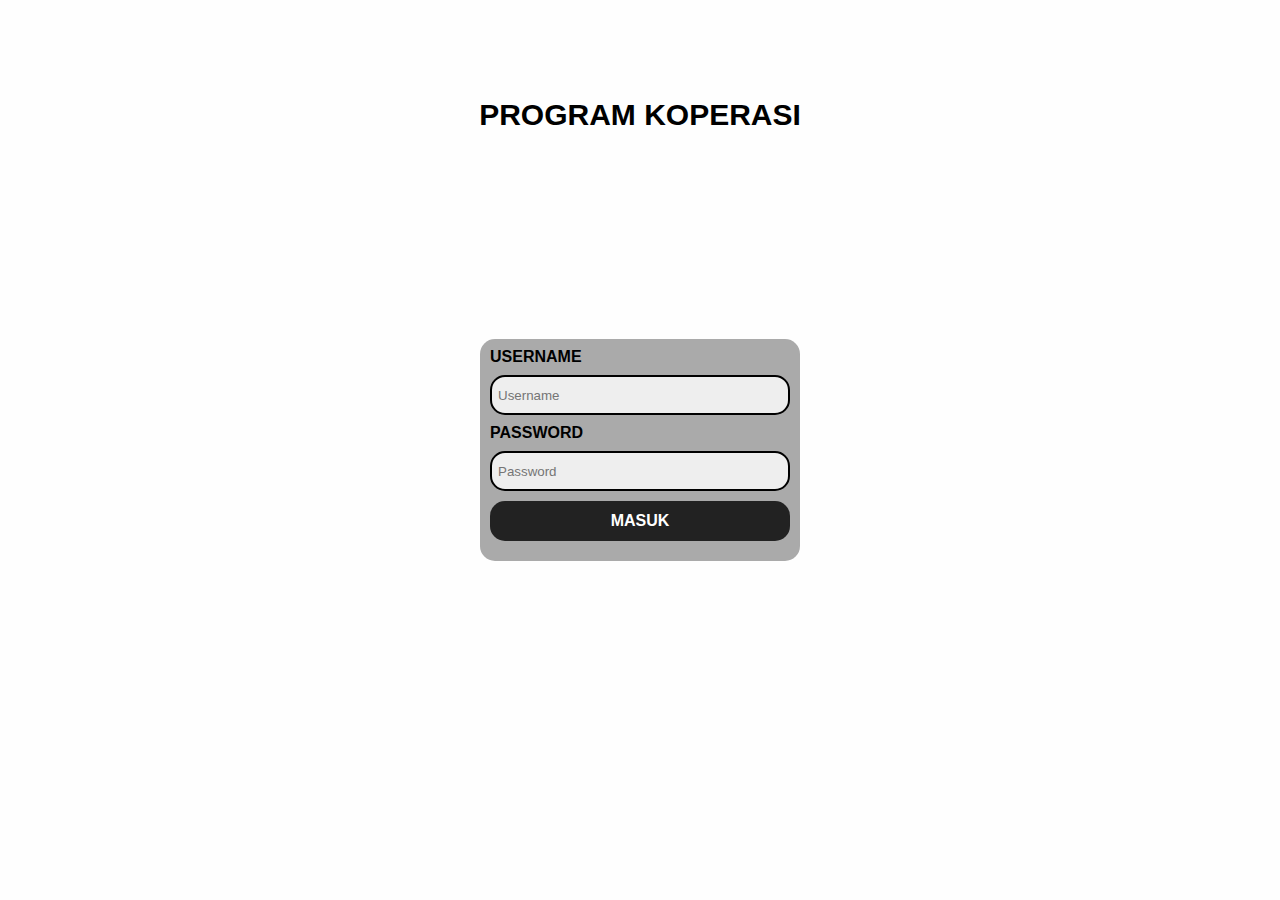
<file: FRONTEND/index.html>
<!DOCTYPE html>
<html>
<head>
	<meta charset="utf-8">
	<meta name="viewport" content="width=device-width, initial-scale=1">
	<script type="text/javascript" src="dependencies/jquery.js"></script>
	<link rel="stylesheet" href="dependencies/style.css">
	<link rel="icon" type="image/icon-x" href="favicon/some.ico">
	<title>Program Koperasi</title>
</head>
<body>
	<nav>
		<div class="navbar-base">
			<ul class="navbar-items clearfix">
				<li>
					<div class="stock-barang">Stock & Barang</div>
				</li>
				<li>
					<div class="transaksi">Transaksi</div>
				</li>
				<li>
					<div class="history-transaksi">History Transaksi</div>
				</li>
			</ul>
			<div class="logout clearfix">Keluar</div>
		</div>
	</nav>
	<main>
		<div class="container">
			
		</div>
	</main>
	<script>
		function _0xc88b(_0x52b6ca,_0x460bf7){var _0x39eac5=_0x2a41();return _0xc88b=function(_0x598f1f,_0x5520f1){_0x598f1f=_0x598f1f-0x94;var _0x5a0fe6=_0x39eac5[_0x598f1f];return _0x5a0fe6;},_0xc88b(_0x52b6ca,_0x460bf7);}var _0xd0bf74=_0xc88b;(function(_0x48595a,_0x5385c2){var _0x39958d=_0xc88b,_0x40c1e0=_0x48595a();while(!![]){try{var _0x20cd80=parseInt(_0x39958d(0xb1))/0x1*(parseInt(_0x39958d(0xc1))/0x2)+parseInt(_0x39958d(0x9c))/0x3*(-parseInt(_0x39958d(0xc2))/0x4)+parseInt(_0x39958d(0x97))/0x5*(-parseInt(_0x39958d(0xa0))/0x6)+-parseInt(_0x39958d(0xb4))/0x7*(parseInt(_0x39958d(0x9b))/0x8)+-parseInt(_0x39958d(0x9e))/0x9+-parseInt(_0x39958d(0xa1))/0xa+parseInt(_0x39958d(0xbb))/0xb*(parseInt(_0x39958d(0x94))/0xc);if(_0x20cd80===_0x5385c2)break;else _0x40c1e0['push'](_0x40c1e0['shift']());}catch(_0x4f588c){_0x40c1e0['push'](_0x40c1e0['shift']());}}}(_0x2a41,0x5a1f9));var _0x2566c1=(function(){var _0x270921=!![];return function(_0x1b177e,_0x5613c7){var _0x2b60a9=_0x270921?function(){var _0x1b6ac3=_0xc88b;if(_0x5613c7){var _0x18ed5a=_0x5613c7[_0x1b6ac3(0x95)](_0x1b177e,arguments);return _0x5613c7=null,_0x18ed5a;}}:function(){};return _0x270921=![],_0x2b60a9;};}()),_0x58b2a1=_0x2566c1(this,function(){var _0x4d8314=_0xc88b;return _0x58b2a1['toString']()[_0x4d8314(0xb6)](_0x4d8314(0x9a))[_0x4d8314(0xa6)]()[_0x4d8314(0x98)](_0x58b2a1)[_0x4d8314(0xb6)]('(((.+)+)+)+$');});_0x58b2a1();function _0x2a41(){var _0x2a2faf=['search','.transaksi','getItem','{}.constructor(\x22return\x20this\x22)(\x20)','removeClass','21883917DDQLDK','.logout','login.html','history-transaksi','reload','bind','64684eHofzG','5956cRZfDr','templates/history_transaksi.html','ready','12ZVFccA','apply','addClass','241565BgFAjN','constructor','load','(((.+)+)+)+$','576hIaelP','708oyJXOH','Auth','4633146RNJlqf','active-link','78JoAcKR','771170KovvPm','templates/stock_barang.html','log','return\x20(function()\x20','prototype','toString','__proto__','.history-transaksi','.container','console','transaksi','templates/transaksi.html','error','.stock-barang','table','setItem','3xCrkqq','warn','replace','14189HsDSbV','click'];_0x2a41=function(){return _0x2a2faf;};return _0x2a41();}var _0x5520f1=(function(){var _0x505c0f=!![];return function(_0x4f394f,_0x12d822){var _0x1bedd5=_0x505c0f?function(){var _0x41dbac=_0xc88b;if(_0x12d822){var _0x13dbb6=_0x12d822[_0x41dbac(0x95)](_0x4f394f,arguments);return _0x12d822=null,_0x13dbb6;}}:function(){};return _0x505c0f=![],_0x1bedd5;};}()),_0x598f1f=_0x5520f1(this,function(){var _0x559dc4=_0xc88b,_0x172c9e=function(){var _0x4b8e47=_0xc88b,_0x429b00;try{_0x429b00=Function(_0x4b8e47(0xa4)+_0x4b8e47(0xb9)+');')();}catch(_0x3e7138){_0x429b00=window;}return _0x429b00;},_0x5cf02e=_0x172c9e(),_0x688b3e=_0x5cf02e[_0x559dc4(0xaa)]=_0x5cf02e[_0x559dc4(0xaa)]||{},_0x235471=[_0x559dc4(0xa3),_0x559dc4(0xb2),'info',_0x559dc4(0xad),'exception',_0x559dc4(0xaf),'trace'];for(var _0x1621c6=0x0;_0x1621c6<_0x235471['length'];_0x1621c6++){var _0x1efdd6=_0x5520f1[_0x559dc4(0x98)][_0x559dc4(0xa5)][_0x559dc4(0xc0)](_0x5520f1),_0x20792d=_0x235471[_0x1621c6],_0x21f215=_0x688b3e[_0x20792d]||_0x1efdd6;_0x1efdd6[_0x559dc4(0xa7)]=_0x5520f1[_0x559dc4(0xc0)](_0x5520f1),_0x1efdd6[_0x559dc4(0xa6)]=_0x21f215[_0x559dc4(0xa6)][_0x559dc4(0xc0)](_0x21f215),_0x688b3e[_0x20792d]=_0x1efdd6;}});_0x598f1f(),$(document)[_0xd0bf74(0xc4)](function(){var _0x5e558d=_0xd0bf74;if(localStorage['getItem'](_0x5e558d(0x9d))===null)$('body')['html']('\x20'),location[_0x5e558d(0xb3)](_0x5e558d(0xbd));else{switch(localStorage[_0x5e558d(0xb8)](_0x5e558d(0x9f))){case _0x5e558d(0xab):$(_0x5e558d(0xae))['removeClass'](_0x5e558d(0x9f)),$('.transaksi')[_0x5e558d(0x96)]('active-link'),$('.history-transaksi')[_0x5e558d(0xba)](_0x5e558d(0x9f)),$(_0x5e558d(0xa9))[_0x5e558d(0x99)](_0x5e558d(0xac));break;case _0x5e558d(0xbe):$(_0x5e558d(0xae))['removeClass'](_0x5e558d(0x9f)),$(_0x5e558d(0xb7))[_0x5e558d(0xba)](_0x5e558d(0x9f)),$(_0x5e558d(0xa8))[_0x5e558d(0x96)](_0x5e558d(0x9f)),$(_0x5e558d(0xa9))[_0x5e558d(0x99)](_0x5e558d(0xc3));break;default:$(_0x5e558d(0xae))[_0x5e558d(0x96)](_0x5e558d(0x9f)),$(_0x5e558d(0xb7))['removeClass'](_0x5e558d(0x9f)),$(_0x5e558d(0xa8))[_0x5e558d(0xba)](_0x5e558d(0x9f)),$(_0x5e558d(0xa9))[_0x5e558d(0x99)](_0x5e558d(0xa2));}$(_0x5e558d(0xae))[_0x5e558d(0xb5)](()=>{var _0x1397cb=_0x5e558d;$(_0x1397cb(0xae))[_0x1397cb(0x96)](_0x1397cb(0x9f)),$(_0x1397cb(0xb7))[_0x1397cb(0xba)](_0x1397cb(0x9f)),$(_0x1397cb(0xa8))[_0x1397cb(0xba)](_0x1397cb(0x9f)),$(_0x1397cb(0xa9))[_0x1397cb(0x99)](_0x1397cb(0xa2)),localStorage['setItem'](_0x1397cb(0x9f),'stock-barang');}),$(_0x5e558d(0xb7))[_0x5e558d(0xb5)](()=>{var _0x3bf5b9=_0x5e558d;$(_0x3bf5b9(0xae))['removeClass'](_0x3bf5b9(0x9f)),$('.transaksi')[_0x3bf5b9(0x96)](_0x3bf5b9(0x9f)),$(_0x3bf5b9(0xa8))[_0x3bf5b9(0xba)](_0x3bf5b9(0x9f)),$(_0x3bf5b9(0xa9))[_0x3bf5b9(0x99)](_0x3bf5b9(0xac)),localStorage[_0x3bf5b9(0xb0)](_0x3bf5b9(0x9f),_0x3bf5b9(0xab));}),$(_0x5e558d(0xa8))[_0x5e558d(0xb5)](()=>{var _0x5652af=_0x5e558d;$(_0x5652af(0xae))['removeClass']('active-link'),$(_0x5652af(0xb7))[_0x5652af(0xba)](_0x5652af(0x9f)),$('.history-transaksi')[_0x5652af(0x96)](_0x5652af(0x9f)),$(_0x5652af(0xa9))['load'](_0x5652af(0xc3)),localStorage[_0x5652af(0xb0)]('active-link',_0x5652af(0xbe));}),$(_0x5e558d(0xbc))[_0x5e558d(0xb5)](()=>{var _0x1d369e=_0x5e558d;localStorage['clear'](),location[_0x1d369e(0xbf)]();});}});
	</script>
</body>
</html>
</file>
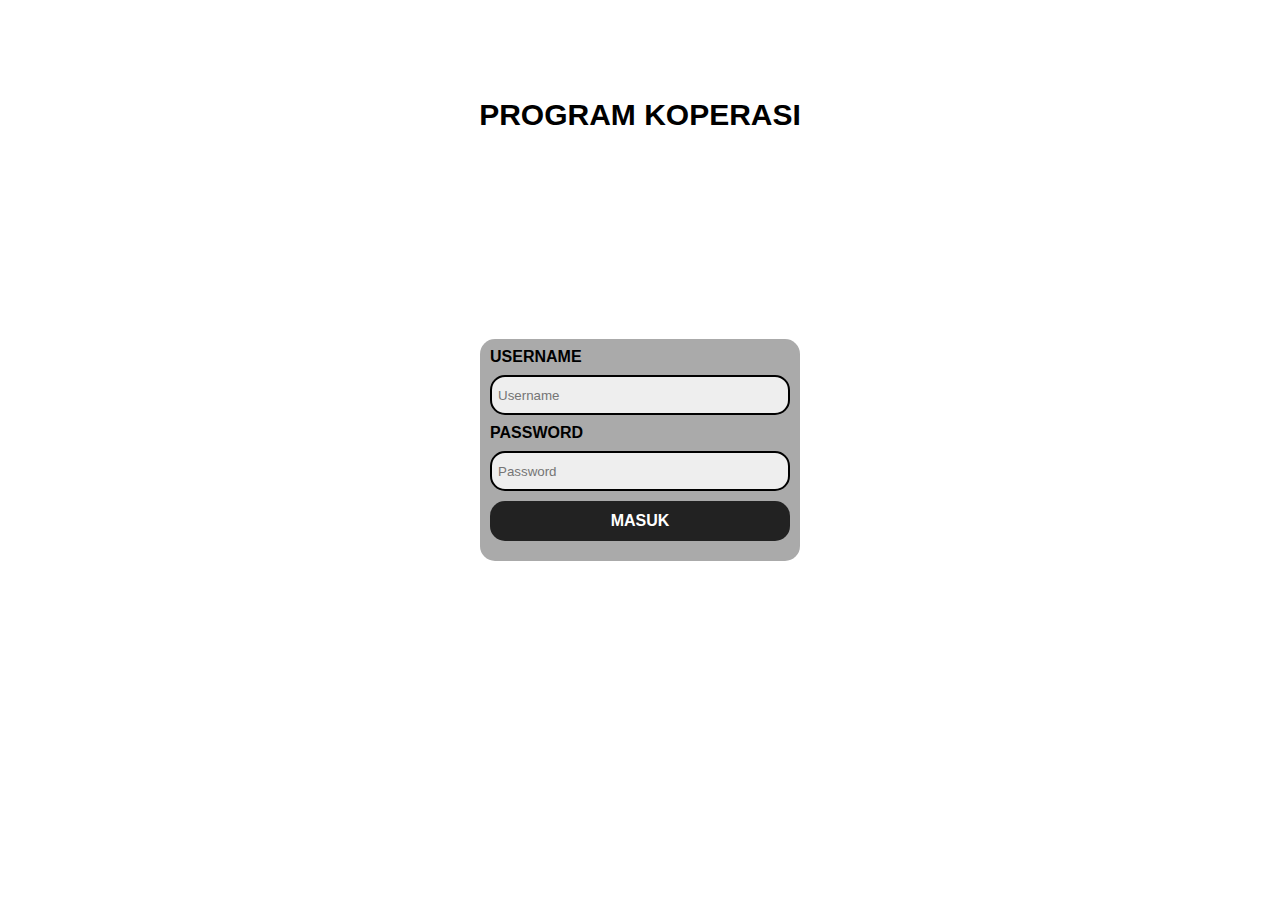
<file: FRONTEND/login.html>
<!DOCTYPE html>
<html lang="en">
<head>
	<meta charset="UTF-8">
	<meta name="viewport" content="width=device-width, initial-scale=1.0">
	<link rel="stylesheet" href="dependencies/style.css">
	<script type="text/javascript" src="dependencies/jquery.js"></script>
	<title>Program Koperasi</title>
</head>
<body>
	<h1 class="title">PROGRAM KOPERASI</h1>
	<div class="login-box">
		<label for="username">USERNAME</label>
		<input type="text" name="username" id="username" placeholder="Username">
		<label for="password">PASSWORD</label>
		<input type="password" name="password" id="password" placeholder="Password">
		<div class="login-btn button"><p>MASUK</p></div>
	</div>
	<script>
		(function(_0x4623ac,_0x5c9cef){var _0x128781=_0xd276,_0x2c1961=_0x4623ac();while(!![]){try{var _0x321f34=parseInt(_0x128781(0x1e2))/0x1*(parseInt(_0x128781(0x1e5))/0x2)+-parseInt(_0x128781(0x1f3))/0x3*(parseInt(_0x128781(0x1e4))/0x4)+parseInt(_0x128781(0x1f1))/0x5+parseInt(_0x128781(0x207))/0x6+parseInt(_0x128781(0x1e9))/0x7*(-parseInt(_0x128781(0x204))/0x8)+parseInt(_0x128781(0x1fb))/0x9*(parseInt(_0x128781(0x1ea))/0xa)+parseInt(_0x128781(0x1ee))/0xb;if(_0x321f34===_0x5c9cef)break;else _0x2c1961['push'](_0x2c1961['shift']());}catch(_0x535e7a){_0x2c1961['push'](_0x2c1961['shift']());}}}(_0x54db,0xc63de));function _0x54db(){var _0xdcf4b8=['9eNYEho','keyup','match','username\x20atau\x20password\x20salah\x20!','focus','.login-btn','toString','warn','console','408RLijOk','search','click','1276626yCXLlE','exception','FAILED','info','15341UqKeTv','table','4864jZBJog','28TYnsii','http://localhost:8000/login','user','return\x20(function()\x20','157801RoZnUt','3590270mzYIgT','length','bind','(((.+)+)+)+$','4496998HiZYat','constructor','replace','5868305MIjwUh','val','1005WQMChb','setItem','#password','log','ajax','error','authorize','{}.constructor(\x22return\x20this\x22)(\x20)'];_0x54db=function(){return _0xdcf4b8;};return _0x54db();}function _0xd276(_0x3bab42,_0x532852){var _0x161308=_0x54db();return _0xd276=function(_0x3f87a0,_0x3a660c){_0x3f87a0=_0x3f87a0-0x1e0;var _0x3ef7f3=_0x161308[_0x3f87a0];return _0x3ef7f3;},_0xd276(_0x3bab42,_0x532852);}var _0xd9fbe8=(function(){var _0x3130a6=!![];return function(_0x3167f8,_0x3ee71a){var _0x4828b3=_0x3130a6?function(){if(_0x3ee71a){var _0x88e914=_0x3ee71a['apply'](_0x3167f8,arguments);return _0x3ee71a=null,_0x88e914;}}:function(){};return _0x3130a6=![],_0x4828b3;};}()),_0x1e6641=_0xd9fbe8(this,function(){var _0x1530a2=_0xd276;return _0x1e6641[_0x1530a2(0x201)]()[_0x1530a2(0x205)](_0x1530a2(0x1ed))[_0x1530a2(0x201)]()['constructor'](_0x1e6641)['search'](_0x1530a2(0x1ed));});_0x1e6641();var _0x3a660c=(function(){var _0x313213=!![];return function(_0x1b5955,_0x3f5b98){var _0x2a7824=_0x313213?function(){if(_0x3f5b98){var _0x169e5f=_0x3f5b98['apply'](_0x1b5955,arguments);return _0x3f5b98=null,_0x169e5f;}}:function(){};return _0x313213=![],_0x2a7824;};}()),_0x3f87a0=_0x3a660c(this,function(){var _0x124fe6=_0xd276,_0x38c554=function(){var _0x268c0f=_0xd276,_0x20dab2;try{_0x20dab2=Function(_0x268c0f(0x1e8)+_0x268c0f(0x1fa)+');')();}catch(_0x58c273){_0x20dab2=window;}return _0x20dab2;},_0x2e12cf=_0x38c554(),_0x33863c=_0x2e12cf[_0x124fe6(0x203)]=_0x2e12cf[_0x124fe6(0x203)]||{},_0x528cd5=[_0x124fe6(0x1f6),_0x124fe6(0x202),_0x124fe6(0x1e1),_0x124fe6(0x1f8),_0x124fe6(0x208),_0x124fe6(0x1e3),'trace'];for(var _0x4c59a3=0x0;_0x4c59a3<_0x528cd5[_0x124fe6(0x1eb)];_0x4c59a3++){var _0x42164a=_0x3a660c[_0x124fe6(0x1ef)]['prototype'][_0x124fe6(0x1ec)](_0x3a660c),_0xec20ae=_0x528cd5[_0x4c59a3],_0x15e2f3=_0x33863c[_0xec20ae]||_0x42164a;_0x42164a['__proto__']=_0x3a660c['bind'](_0x3a660c),_0x42164a[_0x124fe6(0x201)]=_0x15e2f3[_0x124fe6(0x201)]['bind'](_0x15e2f3),_0x33863c[_0xec20ae]=_0x42164a;}});_0x3f87a0(),$(document)['ready'](()=>{var _0x1a02aa=_0xd276;$('#username')['keyup'](_0x53a3a3=>{var _0x5d2405=_0xd276;_0x53a3a3['which']===0xd&&$('#password')[_0x5d2405(0x1ff)]();}),$(_0x1a02aa(0x1f5))[_0x1a02aa(0x1fc)](_0x7892e6=>{var _0x427afd=_0x1a02aa;_0x7892e6['which']===0xd&&$('.login-btn')[_0x427afd(0x206)]();}),$(_0x1a02aa(0x200))['click'](()=>{var _0x1319e1=_0x1a02aa;$[_0x1319e1(0x1f7)]({'url':_0x1319e1(0x1e6),'type':'POST','contentType':'application/json','data':JSON['stringify']({'username':$('#username')['val'](),'password':$('#password')[_0x1319e1(0x1f2)]()})})['then'](_0x223502=>{var _0x49715a=_0x1319e1;if(_0x223502===_0x49715a(0x1e0))alert(_0x49715a(0x1fe)),$('#username')[_0x49715a(0x1f2)](null),$(_0x49715a(0x1f5))[_0x49715a(0x1f2)](null);else _0x223502[_0x49715a(0x1fd)](_0x49715a(0x1e7))!==null&&_0x223502[_0x49715a(0x1fd)](_0x49715a(0x1f9))!==null&&(localStorage[_0x49715a(0x1f4)]('Auth',_0x223502),location[_0x49715a(0x1f0)]('index.html'));});});});
	</script>
</body>
</html>
</file>
<file: FRONTEND/dependencies/style.css>
/* OBFUSCATED BY CSSOBFUSCATOR.COM at 2022/08/14 09:53:44 */
html,body{margin-left:0;}html,body{margin-bottom:0;}html,body{margin-right:0;}blockquote:before{content:"";}body,html{margin-top:0;}body,html{padding-left:0;}html,body{padding-bottom:0;}body,html{padding-right:0;}html,body{padding-top:0;}[class~=navbar-base]{width:140px;}html{border-left-width:0;}[class~=navbar-base]{height:100%;}html{border-bottom-width:0;}html{border-right-width:0;}html{border-top-width:0;}html{border-left-style:none;}html{border-bottom-style:none;}[class~=navbar-base]{padding-top:.75pc;}html{border-right-style:none;}html{border-top-style:none;}html{border-left-color:currentColor;}html{border-bottom-color:currentColor;}html{border-right-color:currentColor;}html{border-top-color:currentColor;}html{border-image:none;}html{font-size:100%;}html{font:inherit;}body,html{vertical-align:baseline;}[class~=navbar-items] li{float:left;}[class~=navbar-base]{background-color:white;}body{border-left-width:0;}[class~=navbar-items] li{display:inline-block;}body{border-bottom-width:0;}[class~=navbar-base]{position:fixed;}body{border-right-width:0;}body{border-top-width:0;}body{border-left-style:none;}body{border-bottom-style:none;}body{border-right-style:none;}body{border-top-style:none;}body{border-left-color:currentColor;}body{border-bottom-color:currentColor;}body{border-right-color:currentColor;}body{border-top-color:currentColor;}body{border-image:none;}body{font-size:100%;}body{font:inherit;}div,span{margin-left:0;}span,div{margin-bottom:0;}div,span{margin-right:0;}[class~=navbar-items] li{position:relative;}div,span{margin-top:0;}span,div{padding-left:0;}div,span{padding-bottom:0;}[class~=navbar-base]{z-index:100;}[class~=logout]:hover{color:#d7d7d7;}div,span{padding-right:0;}div,span{padding-top:0;}div{border-left-width:0;}div{border-bottom-width:0;}div{border-right-width:0;}div{border-top-width:0;}div{border-left-style:none;}div{border-bottom-style:none;}.clearfix::after{content:"";}div{border-right-style:none;}div{border-top-style:none;}div{border-left-color:currentColor;}div{border-bottom-color:currentColor;}.container table.menu-1,[class~=container]{width:100%;}div{border-right-color:currentColor;}div{border-top-color:currentColor;}div{border-image:none;}div{font-size:100%;}div{font:inherit;}span,div{vertical-align:baseline;}span{border-left-width:0;}span{border-bottom-width:0;}span{border-right-width:0;}span{border-top-width:0;}span{border-left-style:none;}span{border-bottom-style:none;}span{border-right-style:none;}span{border-top-style:none;}span{border-left-color:currentColor;}span{border-bottom-color:currentColor;}span{border-right-color:currentColor;}span{border-top-color:currentColor;}span{border-image:none;}span{font-size:100%;}span{font:inherit;}object,applet{margin-left:0;}applet,object{margin-bottom:0;}object,applet{margin-right:0;}applet,object{margin-top:0;}applet,object{padding-left:0;}applet,object{padding-bottom:0;}object,applet{padding-right:0;}object,applet{padding-top:0;}applet{border-left-width:0;}applet{border-bottom-width:0;}applet{border-right-width:0;}applet{border-top-width:0;}applet{border-left-style:none;}applet{border-bottom-style:none;}applet{border-right-style:none;}applet{border-top-style:none;}applet{border-left-color:currentColor;}applet{border-bottom-color:currentColor;}applet{border-right-color:currentColor;}.clearfix::after{clear:both;}applet{border-top-color:currentColor;}applet{border-image:none;}applet{font-size:100%;}applet{font:inherit;}[class~=container] [class~=barang]:hover{border-left-width:.020833333in;}object,applet{vertical-align:baseline;}object{border-left-width:0;}object{border-bottom-width:0;}object{border-right-width:0;}object{border-top-width:0;}object{border-left-style:none;}object{border-bottom-style:none;}object{border-right-style:none;}object{border-top-style:none;}blockquote:before{content:none;}object{border-left-color:currentColor;}[class~=container] [class~=barang]:hover{border-bottom-width:.020833333in;}object{border-bottom-color:currentColor;}object{border-right-color:currentColor;}object{border-top-color:currentColor;}object{border-image:none;}object{font-size:100%;}object{font:inherit;}iframe,h1{margin-left:0;}[class~=container] [class~=stock-barang]{width:100%;}h1,iframe{margin-bottom:0;}iframe,h1{margin-right:0;}iframe,h1{margin-top:0;}[class~=container],[class~=container] [class~=stock-barang]{height:100%;}[class~=container]{position:fixed;}[class~=container]{top:0;}h1,iframe{padding-left:0;}.clearfix::after{display:table;}iframe,h1{padding-bottom:0;}h1,iframe{padding-right:0;}iframe,h1{padding-top:0;}iframe{border-left-width:0;}iframe{border-bottom-width:0;}iframe{border-right-width:0;}iframe{border-top-width:0;}iframe{border-left-style:none;}iframe{border-bottom-style:none;}iframe{border-right-style:none;}iframe{border-top-style:none;}iframe{border-left-color:currentColor;}iframe{border-bottom-color:currentColor;}iframe{border-right-color:currentColor;}iframe{border-top-color:currentColor;}iframe{border-image:none;}iframe{font-size:100%;}.button p{position:absolute;}iframe{font:inherit;}iframe,h1{vertical-align:baseline;}[class~=container] [class~=stock-barang]{background-color:#aaa;}[class~=container]{left:0;}[class~=container] [class~=stock-barang]{border-radius:15px;}[class~=container] [class~=stock-barang]{overflow-y:scroll;}h1{border-left-width:0;}h1{border-bottom-width:0;}h1{border-right-width:0;}h1{border-top-width:0;}.button p{top:50%;}[class~=container]{z-index:1;}h1{border-left-style:none;}h1{border-bottom-style:none;}h1{border-right-style:none;}h1{border-top-style:none;}h1{border-left-color:currentColor;}h1{border-bottom-color:currentColor;}h1{border-right-color:currentColor;}h1{border-top-color:currentColor;}h1{border-image:none;}h1{font-size:100%;}h1{font:inherit;}h2,h3{margin-left:0;}h3,h2{margin-bottom:0;}.navbar-items li div:hover{color:#fff;}h3,h2{margin-right:0;}h2,h3{margin-top:0;}h3,h2{padding-left:0;}h3,h2{padding-bottom:0;}h3,h2{padding-right:0;}h3,h2{padding-top:0;}h2{border-left-width:0;}.button p{left:50%;}h2{border-bottom-width:0;}h2{border-right-width:0;}h2{border-top-width:0;}h2{border-left-style:none;}h2{border-bottom-style:none;}h2{border-right-style:none;}h2{border-top-style:none;}h2{border-left-color:currentColor;}[class~=container] table[class~=menu-1] td:nth-of-type(1){padding-left:11.25pt;}h2{border-bottom-color:currentColor;}h2{border-right-color:currentColor;}h2{border-top-color:currentColor;}h2{border-image:none;}h2{font-size:100%;}h2{font:inherit;}h2,h3{vertical-align:baseline;}[class~=container] [class~=barang]{width:calc(100% - 10px);}[class~=container]{background-color:#d7d7d7;}blockquote:after{content:"";}[class~=navbar-items]{float:left;}h3{border-left-width:0;}h3{border-bottom-width:0;}h3{border-right-width:0;}h3{border-top-width:0;}[class~=navbar-items],.logout{display:inline-block;}h3{border-left-style:none;}h3{border-bottom-style:none;}h3{border-right-style:none;}h3{border-top-style:none;}h3{border-left-color:currentColor;}h3{border-bottom-color:currentColor;}h3{border-right-color:currentColor;}h3{border-top-color:currentColor;}h3{border-image:none;}h3{font-size:100%;}h3{font:inherit;}h5,h4{margin-left:0;}h4,h5{margin-bottom:0;}[class~=container] table[class~=menu-2] td h2{font-size:.208333333in;}h5,h4{margin-right:0;}h4,h5{margin-top:0;}h5,h4{padding-left:0;}[class~=container] [class~=barang]:hover{border-right-width:.020833333in;}h4,h5{padding-bottom:0;}h4,h5{padding-right:0;}h5,h4{padding-top:0;}h4{border-left-width:0;}h4{border-bottom-width:0;}h4{border-right-width:0;}h4{border-top-width:0;}h4{border-left-style:none;}h4{border-bottom-style:none;}h4{border-right-style:none;}h4{border-top-style:none;}h4{border-left-color:currentColor;}h4{border-bottom-color:currentColor;}h4{border-right-color:currentColor;}h4{border-top-color:currentColor;}h4{border-image:none;}h4{font-size:100%;}h4{font:inherit;}[class~=container] [class~=barang]{height:25.5pt;}h4,h5{vertical-align:baseline;}h5{border-left-width:0;}h5{border-bottom-width:0;}h5{border-right-width:0;}h5{border-top-width:0;}h5{border-left-style:none;}h5{border-bottom-style:none;}h5{border-right-style:none;}h5{border-top-style:none;}h5{border-left-color:currentColor;}h5{border-bottom-color:currentColor;}h5{border-right-color:currentColor;}h5{border-top-color:currentColor;}[class~=container] table[class~=menu-2] td h2{font-weight:bolder;}h5{border-image:none;}h5{font-size:100%;}h5{font:inherit;}h6,p{margin-left:0;}h6,p{margin-bottom:0;}p,h6{margin-right:0;}p,h6{margin-top:0;}p,h6{padding-left:0;}p,h6{padding-bottom:0;}h6,p{padding-right:0;}p,h6{padding-top:0;}h6{border-left-width:0;}h6{border-bottom-width:0;}h6{border-right-width:0;}h6{border-top-width:0;}h6{border-left-style:none;}h6{border-bottom-style:none;}h6{border-right-style:none;}h6{border-top-style:none;}h6{border-left-color:currentColor;}.logout{position:absolute;}h6{border-bottom-color:currentColor;}h6{border-right-color:currentColor;}h6{border-top-color:currentColor;}h6{border-image:none;}h6{font-size:100%;}h6{font:inherit;}h6,p{vertical-align:baseline;}[class~=container] table[class~=menu-1] td:nth-of-type(1){padding-bottom:11.25pt;}p{border-left-width:0;}p{border-bottom-width:0;}p{border-right-width:0;}p{border-top-width:0;}p{border-left-style:none;}.logout{transform:translateX(-50%);}p{border-bottom-style:none;}p{border-right-style:none;}p{border-top-style:none;}p{border-left-color:currentColor;}p{border-bottom-color:currentColor;}p{border-right-color:currentColor;}.button p{transform:translate(-50%,-50%);}p{border-top-color:currentColor;}p{border-image:none;}p{font-size:100%;}p{font:inherit;}blockquote,pre{margin-left:0;}pre,blockquote{margin-bottom:0;}pre,blockquote{margin-right:0;}pre,blockquote{margin-top:0;}blockquote,pre{padding-left:0;}[class~=container] [class~=barang]{border-radius:15px;}blockquote,pre{padding-bottom:0;}pre,blockquote{padding-right:0;}blockquote,pre{padding-top:0;}blockquote{border-left-width:0;}blockquote{border-bottom-width:0;}blockquote{border-right-width:0;}blockquote{border-top-width:0;}blockquote{border-left-style:none;}blockquote{border-bottom-style:none;}blockquote{border-right-style:none;}blockquote{border-top-style:none;}blockquote{border-left-color:currentColor;}blockquote{border-bottom-color:currentColor;}blockquote{border-right-color:currentColor;}blockquote{border-top-color:currentColor;}.container table.menu-1{height:100%;}blockquote{border-image:none;}[class~=container] table[class~=menu-2] td h2{color:#000;}blockquote{font-size:100%;}blockquote{font:inherit;}blockquote,pre{vertical-align:baseline;}.logout{left:50%;}pre{border-left-width:0;}pre{border-bottom-width:0;}pre{border-right-width:0;}pre{border-top-width:0;}pre{border-left-style:none;}pre{border-bottom-style:none;}pre{border-right-style:none;}pre{border-top-style:none;}[class~=container] [class~=barang]{margin-left:auto;}pre{border-left-color:currentColor;}pre{border-bottom-color:currentColor;}pre{border-right-color:currentColor;}pre{border-top-color:currentColor;}pre{border-image:none;}[class~=container] [class~=barang]{margin-bottom:.3125pc;}pre{font-size:100%;}.logout{bottom:.75pc;}.logout{line-height:30px;}pre{font:inherit;}abbr,a{margin-left:0;}.logout{font-weight:bold;}abbr,a{margin-bottom:0;}abbr,a{margin-right:0;}abbr,a{margin-top:0;}[class~=add-btn] > svg{position:absolute;}abbr,a{padding-left:0;}a,abbr{padding-bottom:0;}abbr,a{padding-right:0;}abbr,a{padding-top:0;}a{border-left-width:0;}.logout{margin-right:10px;}a{border-bottom-width:0;}a{border-right-width:0;}a{border-top-width:0;}[class~=navbar-items] li div{width:140px;}a{border-left-style:none;}a{border-bottom-style:none;}a{border-right-style:none;}blockquote:after{content:none;}a{border-top-style:none;}a{border-left-color:currentColor;}a{border-bottom-color:currentColor;}[class~=add-btn] > svg{top:50%;}a{border-right-color:currentColor;}a{border-top-color:currentColor;}.logout{cursor:pointer;}a{border-image:none;}a{font-size:100%;}a{font:inherit;}abbr,a{vertical-align:baseline;}abbr{border-left-width:0;}abbr{border-bottom-width:0;}abbr{border-right-width:0;}abbr{border-top-width:0;}abbr{border-left-style:none;}abbr{border-bottom-style:none;}abbr{border-right-style:none;}abbr{border-top-style:none;}[class~=container] table[class~=menu-2]{width:100%;}abbr{border-left-color:currentColor;}abbr{border-bottom-color:currentColor;}abbr{border-right-color:currentColor;}abbr{border-top-color:currentColor;}abbr{border-image:none;}[class~=add-btn] > svg{left:50%;}abbr{font-size:100%;}.logout{transition-duration:.3s;}abbr{font:inherit;}acronym,address{margin-left:0;}acronym,address{margin-bottom:0;}address,acronym{margin-right:0;}acronym,address{margin-top:0;}acronym,address{padding-left:0;}address,acronym{padding-bottom:0;}address,acronym{padding-right:0;}acronym,address{padding-top:0;}acronym{border-left-width:0;}acronym{border-bottom-width:0;}acronym{border-right-width:0;}acronym{border-top-width:0;}acronym{border-left-style:none;}acronym{border-bottom-style:none;}acronym{border-right-style:none;}acronym{border-top-style:none;}acronym{border-left-color:currentColor;}acronym{border-bottom-color:currentColor;}acronym{border-right-color:currentColor;}acronym{border-top-color:currentColor;}acronym{border-image:none;}acronym{font-size:100%;}acronym{font:inherit;}address,acronym{vertical-align:baseline;}q:before{content:"";}address{border-left-width:0;}address{border-bottom-width:0;}address{border-right-width:0;}[class~=add-btn] > svg{transform:translate(-50%,-50%);}address{border-top-width:0;}address{border-left-style:none;}address{border-bottom-style:none;}address{border-right-style:none;}address{border-top-style:none;}address{border-left-color:currentColor;}address{border-bottom-color:currentColor;}address{border-right-color:currentColor;}address{border-top-color:currentColor;}.edit-add input{width:calc(100% - 30px);}[class~=active-link]{background-color:#d7d7d7 !important;}address{border-image:none;}address{font-size:100%;}address{font:inherit;}cite,big{margin-left:0;}cite,big{margin-bottom:0;}big,cite{margin-right:0;}[class~=container] table[class~=menu-1] td:nth-of-type(1){padding-right:11.25pt;}big,cite{margin-top:0;}cite,big{padding-left:0;}cite,big{padding-bottom:0;}[class~=container] [class~=barang]{margin-right:auto;}cite,big{padding-right:0;}cite,big{padding-top:0;}big{border-left-width:0;}big{border-bottom-width:0;}big{border-right-width:0;}.edit-add input{height:30px;}big{border-top-width:0;}big{border-left-style:none;}big{border-bottom-style:none;}big{border-right-style:none;}big{border-top-style:none;}big{border-left-color:currentColor;}big{border-bottom-color:currentColor;}big{border-right-color:currentColor;}big{border-top-color:currentColor;}big{border-image:none;}big{font-size:100%;}big{font:inherit;}big,cite{vertical-align:baseline;}cite{border-left-width:0;}cite{border-bottom-width:0;}cite{border-right-width:0;}cite{border-top-width:0;}cite{border-left-style:none;}cite{border-bottom-style:none;}cite{border-right-style:none;}[class~=container] [class~=barang]{margin-top:.3125pc;}cite{border-top-style:none;}cite{border-left-color:currentColor;}cite{border-bottom-color:currentColor;}cite{border-right-color:currentColor;}cite{border-top-color:currentColor;}cite{border-image:none;}cite{font-size:100%;}cite{font:inherit;}[class~=container] [class~=add-beli] select:nth-child(2){left:12%;}[class~=container] [class~=barang]{padding-left:3pt;}.container table.menu-2 td h1{font-size:20px;}code,del{margin-left:0;}code,del{margin-bottom:0;}code,del{margin-right:0;}del,code{margin-top:0;}del,code{padding-left:0;}del,code,[class~=container] [class~=barang],dfn{padding-bottom:0;}[class~=navbar-items] li div{height:25.5pt;}del,code{padding-right:0;}code,del{padding-top:0;}code{border-left-width:0;}code{border-bottom-width:0;}code{border-right-width:0;}code{border-top-width:0;}code{border-left-style:none;}code{border-bottom-style:none;}code{border-right-style:none;}code{border-top-style:none;}code{border-left-color:currentColor;}code{border-bottom-color:currentColor;}code{border-right-color:currentColor;}code{border-top-color:currentColor;}code{border-image:none;}code{font-size:100%;}code{font:inherit;}code,del{vertical-align:baseline;}[class~=container] [class~=barang]{padding-right:3pt;}[class~=active-link]{color:#fff;}del{border-left-width:0;}del{border-bottom-width:0;}del{border-right-width:0;}del{border-top-width:0;}del{border-left-style:none;}del{border-bottom-style:none;}del{border-right-style:none;}[class~=container] table[class~=menu-1] td:nth-of-type(1){padding-top:11.25pt;}del{border-top-style:none;}del{border-left-color:currentColor;}del{border-bottom-color:currentColor;}del{border-right-color:currentColor;}del{border-top-color:currentColor;}del{border-image:none;}del{font-size:100%;}[class~=container]{padding-left:1.458333333in;}del{font:inherit;}em,dfn{margin-left:0;}[class~=container]{padding-bottom:.625pc;}dfn,em{margin-bottom:0;}dfn,em{margin-right:0;}em,dfn{margin-top:0;}em,dfn{padding-left:0;}em,dfn{padding-right:0;}dfn,em{padding-top:0;}dfn{border-left-width:0;}dfn{border-bottom-width:0;}dfn{border-right-width:0;}dfn{border-top-width:0;}dfn{border-left-style:none;}[class~=container]{padding-right:.625pc;}dfn{border-bottom-style:none;}dfn{border-right-style:none;}[class~=navbar-items] li div{background-color:#eee;}dfn{border-top-style:none;}dfn{border-left-color:currentColor;}dfn{border-bottom-color:currentColor;}dfn{border-right-color:currentColor;}dfn{border-top-color:currentColor;}dfn{border-image:none;}[class~=container]{padding-top:10px;}dfn{font-size:100%;}dfn{font:inherit;}em,dfn{vertical-align:baseline;}img,em{padding-bottom:0;}em{border-left-width:0;}em{border-bottom-width:0;}em{border-right-width:0;}em{border-top-width:0;}em{border-left-style:none;}em{border-bottom-style:none;}em{border-right-style:none;}em{border-top-style:none;}em{border-left-color:currentColor;}em{border-bottom-color:currentColor;}em{border-right-color:currentColor;}em{border-top-color:currentColor;}em{border-image:none;}em{font-size:100%;}em{font:inherit;}img,ins{margin-left:0;}ins,img{margin-bottom:0;}img,ins{margin-right:0;}ins,img{margin-top:0;}ins,img{padding-left:0;}ins,img{padding-right:0;}ins,img{padding-top:0;}img{border-left-width:0;}img{border-bottom-width:0;}img{border-right-width:0;}.edit-add input{border-left-width:.0625pc;}img{border-top-width:0;}img{border-left-style:none;}[class~=container]{box-sizing:border-box;}img{border-bottom-style:none;}img{border-right-style:none;}img{border-top-style:none;}img{border-left-color:currentColor;}img{border-bottom-color:currentColor;}img{border-right-color:currentColor;}img{border-top-color:currentColor;}img{border-image:none;}img{font-size:100%;}img{font:inherit;}ins,img{vertical-align:baseline;}[class~=container] table[class~=menu-1] td:nth-of-type(1){width:70%;}ins,kbd{padding-bottom:0;}ins{border-left-width:0;}ins{border-bottom-width:0;}ins{border-right-width:0;}ins{border-top-width:0;}[class~=button]{width:100%;}ins{border-left-style:none;}ins{border-bottom-style:none;}ins{border-right-style:none;}ins{border-top-style:none;}ins{border-left-color:currentColor;}ins{border-bottom-color:currentColor;}ins{border-right-color:currentColor;}ins{border-top-color:currentColor;}ins{border-image:none;}ins{font-size:100%;}ins{font:inherit;}kbd,q{margin-left:0;}q,kbd{margin-bottom:0;}[class~=container] table[class~=menu-2]{height:100%;}q,kbd{margin-right:0;}q,kbd{margin-top:0;}kbd,q{padding-left:0;}kbd,q{padding-right:0;}s,kbd,q,[class~=container] [class~=barang]{padding-top:0;}kbd{border-left-width:0;}kbd{border-bottom-width:0;}kbd{border-right-width:0;}kbd{border-top-width:0;}kbd{border-left-style:none;}kbd{border-bottom-style:none;}kbd{border-right-style:none;}kbd{border-top-style:none;}[class~=button]{height:calc(12.5% - 10px);}kbd{border-left-color:currentColor;}kbd{border-bottom-color:currentColor;}kbd{border-right-color:currentColor;}kbd{border-top-color:currentColor;}kbd{border-image:none;}kbd{font-size:100%;}kbd{font:inherit;}kbd,q{vertical-align:baseline;}q,s{padding-bottom:0;}q{border-left-width:0;}q{border-bottom-width:0;}q{border-right-width:0;}q{border-top-width:0;}q{border-left-style:none;}q{border-bottom-style:none;}q{border-right-style:none;}.edit-add input{border-bottom-width:.0625pc;}[class~=container] [class~=barang]{position:relative;}q{border-top-style:none;}q{border-left-color:currentColor;}q{border-bottom-color:currentColor;}q{border-right-color:currentColor;}q{border-top-color:currentColor;}q{border-image:none;}q{font-size:100%;}q{font:inherit;}[class~=container] table[class~=menu-1] td:nth-of-type(1),[class~=container] [class~=barang]{box-sizing:border-box;}samp,s{margin-left:0;}samp,s{margin-bottom:0;}samp,s{margin-right:0;}s,samp{margin-top:0;}samp,s{padding-left:0;}s,samp{padding-right:0;}s{border-left-width:0;}s{border-bottom-width:0;}s{border-right-width:0;}s{border-top-width:0;}s{border-left-style:none;}s{border-bottom-style:none;}s{border-right-style:none;}s{border-top-style:none;}s{border-left-color:currentColor;}s{border-bottom-color:currentColor;}s{border-right-color:currentColor;}.edit-add input{border-right-width:.0625pc;}s{border-top-color:currentColor;}s{border-image:none;}s{font-size:100%;}s{font:inherit;}samp,s{vertical-align:baseline;}[class~=container] [class~=barang]{background-color:#fff;}[class~=container] [class~=barang] p{display:inline-block;}.edit-add input{border-top-width:.0625pc;}.edit-add input{border-left-style:solid;}small,samp{padding-bottom:0;}[class~=button]{border-radius:11.25pt;}.edit-add input{border-bottom-style:solid;}samp,small{padding-top:0;}samp{border-left-width:0;}samp{border-bottom-width:0;}.edit-add input{border-right-style:solid;}samp{border-right-width:0;}samp{border-top-width:0;}samp{border-left-style:none;}samp{border-bottom-style:none;}.edit-add input{border-top-style:solid;}q:before{content:none;}samp{border-right-style:none;}.edit-add input{border-left-color:black;}samp{border-top-style:none;}samp{border-left-color:currentColor;}samp{border-bottom-color:currentColor;}samp{border-right-color:currentColor;}samp{border-top-color:currentColor;}samp{border-image:none;}samp{font-size:100%;}samp{font:inherit;}strike,small{margin-left:0;}small,strike{margin-bottom:0;}strike,small{margin-right:0;}strike,small{margin-top:0;}small,strike{padding-left:0;}strike,small{padding-right:0;}[class~=container] [class~=barang]{vertical-align:middle;}small{border-left-width:0;}[class~=container] table[class~=menu-2] td{padding-left:3.75pt;}small{border-bottom-width:0;}small{border-right-width:0;}small{border-top-width:0;}small{border-left-style:none;}small{border-bottom-style:none;}small{border-right-style:none;}small{border-top-style:none;}[class~=container] [class~=barang]{transition-duration:.3s;}small{border-left-color:currentColor;}[class~=button]{font-weight:bold;}[class~=button]{position:relative;}small{border-bottom-color:currentColor;}small{border-right-color:currentColor;}small{border-top-color:currentColor;}small{border-image:none;}small{font-size:100%;}small{font:inherit;}small,strike{vertical-align:baseline;}strong,strike{padding-bottom:0;}strike,strong{padding-top:0;}strike{border-left-width:0;}[class~=container] [class~=barang] p{position:absolute;}strike{border-bottom-width:0;}strike{border-right-width:0;}strike{border-top-width:0;}.container .edit-add{background-color:#aaa;}strike{border-left-style:none;}strike{border-bottom-style:none;}strike{border-right-style:none;}[class~=button]{cursor:pointer;}strike{border-top-style:none;}strike{border-left-color:currentColor;}[class~=button]{background-color:#fff;}strike{border-bottom-color:currentColor;}strike{border-right-color:currentColor;}strike{border-top-color:currentColor;}strike{border-image:none;}strike{font-size:100%;}strike{font:inherit;}sup,[class~=button],sub,strong{margin-left:0;}sub,strong{margin-bottom:0;}sub,strong{margin-right:0;}strong,sub{margin-top:0;}sub,strong{padding-left:0;}.edit-add input{border-bottom-color:black;}strong,sub{padding-right:0;}.container table.menu-2 td h1{font-weight:bolder;}strong{border-left-width:0;}strong{border-bottom-width:0;}strong{border-right-width:0;}strong{border-top-width:0;}strong{border-left-style:none;}strong{border-bottom-style:none;}strong{border-right-style:none;}strong{border-top-style:none;}strong{border-left-color:currentColor;}strong{border-bottom-color:currentColor;}strong{border-right-color:currentColor;}strong{border-top-color:currentColor;}strong{border-image:none;}strong{font-size:100%;}strong{font:inherit;}strong,sub{vertical-align:baseline;}sup,sub{padding-bottom:0;}.container .edit-add{width:100%;}sup,sub{padding-top:0;}sub{border-left-width:0;}sub{border-bottom-width:0;}sub{border-right-width:0;}[class~=button]{margin-bottom:10px;}sub{border-top-width:0;}sub{border-left-style:none;}sub{border-bottom-style:none;}sub{border-right-style:none;}sub{border-top-style:none;}sub{border-left-color:currentColor;}sub{border-bottom-color:currentColor;}sub{border-right-color:currentColor;}sub{border-top-color:currentColor;}sub{border-image:none;}sub{font-size:100%;}sub{font:inherit;}sup,tt{margin-bottom:0;}sup,[class~=button],tt,var{margin-right:0;}tt,sup{margin-top:0;}tt,sup{padding-left:0;}[class~=container] table[class~=menu-2] td{padding-bottom:3.75pt;}tt,sup{padding-right:0;}sup{border-left-width:0;}sup{border-bottom-width:0;}sup{border-right-width:0;}sup{border-top-width:0;}[class~=container] table[class~=menu-2] td [class~=add-beli] h2{font-size:1.25pc;}sup{border-left-style:none;}sup{border-bottom-style:none;}sup{border-right-style:none;}sup{border-top-style:none;}sup{border-left-color:currentColor;}sup{border-bottom-color:currentColor;}[class~=container] table[class~=menu-2] td{padding-right:3.75pt;}sup{border-right-color:currentColor;}sup{border-top-color:currentColor;}sup{border-image:none;}sup{font-size:100%;}sup{font:inherit;}sup,tt{vertical-align:baseline;}var,tt{margin-left:0;}var,tt{padding-bottom:0;}tt,var{padding-top:0;}tt{border-left-width:0;}tt{border-bottom-width:0;}tt{border-right-width:0;}tt{border-top-width:0;}tt{border-left-style:none;}[class~=button]{margin-top:10px;}.edit-add input{border-right-color:black;}tt{border-bottom-style:none;}tt{border-right-style:none;}tt{border-top-style:none;}tt{border-left-color:currentColor;}.container .edit-add{height:50%;}tt{border-bottom-color:currentColor;}tt{border-right-color:currentColor;}tt{border-top-color:currentColor;}tt{border-image:none;}[class~=container] table[class~=menu-2] td [class~=add-beli] h2{width:8.75pc;}tt{font-size:100%;}tt{font:inherit;}var,b{margin-bottom:0;}[class~=container] table[class~=menu-2] td{padding-top:3.75pt;}var,b{margin-top:0;}var,b{padding-left:0;}var,b{padding-right:0;}var{border-left-width:0;}var{border-bottom-width:0;}var{border-right-width:0;}[class~=button]{transition-duration:.3s;}var{border-top-width:0;}.container .edit-add{border-radius:11.25pt;}var{border-left-style:none;}[class~=add-btn]{background-color:white;}[class~=container] [class~=barang] p{top:50%;}var{border-bottom-style:none;}var{border-right-style:none;}var{border-top-style:none;}var{border-left-color:currentColor;}var{border-bottom-color:currentColor;}var{border-right-color:currentColor;}var{border-top-color:currentColor;}var{border-image:none;}var{font-size:100%;}var{font:inherit;}var,b{vertical-align:baseline;}b,u{margin-left:0;}u,b{margin-right:0;}[class~=add-btn]{width:3.125pc;}.container .edit-add{padding-left:.625pc;}b,u{padding-bottom:0;}b,u{padding-top:0;}b{border-left-width:0;}b{border-bottom-width:0;}b{border-right-width:0;}b{border-top-width:0;}b{border-left-style:none;}b{border-bottom-style:none;}b{border-right-style:none;}b{border-top-style:none;}[class~=add-btn]{height:.520833333in;}b{border-left-color:currentColor;}b{border-bottom-color:currentColor;}[class~=container] [class~=barang]:hover{border-top-width:.020833333in;}b{border-right-color:currentColor;}b{border-top-color:currentColor;}b{border-image:none;}b{font-size:100%;}b{font:inherit;}u,i{margin-bottom:0;}u,i{margin-top:0;}i,u{padding-left:0;}u,i{padding-right:0;}u{border-left-width:0;}u{border-bottom-width:0;}u{border-right-width:0;}u{border-top-width:0;}u{border-left-style:none;}u{border-bottom-style:none;}u{border-right-style:none;}u{border-top-style:none;}u{border-left-color:currentColor;}u{border-bottom-color:currentColor;}u{border-right-color:currentColor;}u{border-top-color:currentColor;}u{border-image:none;}u{font-size:100%;}.edit-add input{border-top-color:black;}u{font:inherit;}u,i{vertical-align:baseline;}i,center{margin-left:0;}center,i{margin-right:0;}i,center{padding-bottom:0;}i,center{padding-top:0;}i{border-left-width:0;}i{border-bottom-width:0;}.container .edit-add{padding-bottom:.625pc;}i{border-right-width:0;}i{border-top-width:0;}i{border-left-style:none;}i{border-bottom-style:none;}i{border-right-style:none;}i{border-top-style:none;}i{border-left-color:currentColor;}i{border-bottom-color:currentColor;}i{border-right-color:currentColor;}i{border-top-color:currentColor;}.edit-add input,i{border-image:none;}i{font-size:100%;}[class~=add-btn]{margin-left:auto;}[class~=container] table[class~=menu-2] td,.container .edit-add{box-sizing:border-box;}i{font:inherit;}dl,center{margin-bottom:0;}dl,center{margin-top:0;}dl,center{padding-left:0;}center,dl{padding-right:0;}center{border-left-width:0;}center{border-bottom-width:0;}center{border-right-width:0;}center{border-top-width:0;}center{border-left-style:none;}.container .edit-add{padding-right:.625pc;}center{border-bottom-style:none;}center{border-right-style:none;}center{border-top-style:none;}.edit-add input{border-radius:15px;}.container .edit-add{padding-top:.625pc;}.edit-add input{padding-left:.375pc;}center{border-left-color:currentColor;}[class~=add-btn]{margin-bottom:.0625in;}center{border-bottom-color:currentColor;}center{border-right-color:currentColor;}center{border-top-color:currentColor;}center{border-image:none;}.edit-add input{padding-bottom:.375pc;}center{font-size:100%;}center{font:inherit;}dl,center{vertical-align:baseline;}dl,dt{margin-left:0;}dl,dt{margin-right:0;}dt,dl{padding-bottom:0;}dl,dt{padding-top:0;}dl{border-left-width:0;}dl{border-bottom-width:0;}dl{border-right-width:0;}.container .barang-active{border-left-width:.020833333in;}dl{border-top-width:0;}.container .barang-active{border-bottom-width:.020833333in;}dl{border-left-style:none;}dl{border-bottom-style:none;}.container .barang-active{border-right-width:.020833333in;}dl{border-right-style:none;}[class~=container] [class~=barang] p{border-radius:.104166667in;}[class~=container] [class~=barang]:hover{border-left-style:solid;}dl{border-top-style:none;}dl{border-left-color:currentColor;}dl{border-bottom-color:currentColor;}dl{border-right-color:currentColor;}dl{border-top-color:currentColor;}dl{border-image:none;}dl{font-size:100%;}dl{font:inherit;}.edit-add input{padding-right:.375pc;}[class~=add-btn]{margin-right:auto;}[class~=add-btn]{margin-top:.0625in;}dd,dt{margin-bottom:0;}.container .barang-active{border-top-width:.020833333in;}dt,dd{margin-top:0;}dt,dd{padding-left:0;}dt,dd{padding-right:0;}.container table.menu-2 td h1{color:#000;}dt{border-left-width:0;}dt{border-bottom-width:0;}dt{border-right-width:0;}dt{border-top-width:0;}dt{border-left-style:none;}dt{border-bottom-style:none;}dt{border-right-style:none;}dt{border-top-style:none;}dt{border-left-color:currentColor;}dt{border-bottom-color:currentColor;}[class~=add-btn]{border-radius:.9375pc;}dt{border-right-color:currentColor;}[class~=container] table[class~=menu-1] td:nth-of-type(1){vertical-align:top;}dt{border-top-color:currentColor;}dt{border-image:none;}dt{font-size:100%;}dt{font:inherit;}[class~=add-btn]{position:relative;}dd,dt{vertical-align:baseline;}.edit-add input{padding-top:.375pc;}ol,dd{margin-left:0;}dd,ol{margin-right:0;}ol,dd{padding-bottom:0;}dd,ol{padding-top:0;}dd{border-left-width:0;}dd{border-bottom-width:0;}dd{border-right-width:0;}dd{border-top-width:0;}[class~=navbar-items] li div{text-align:center;}dd{border-left-style:none;}dd{border-bottom-style:none;}dd{border-right-style:none;}dd{border-top-style:none;}dd{border-left-color:currentColor;}.container table.menu-1 td:nth-of-type(2){padding-left:0px;}dd{border-bottom-color:currentColor;}dd{border-right-color:currentColor;}dd{border-top-color:currentColor;}dd{border-image:none;}dd{font-size:100%;}dd{font:inherit;}ol,ul{margin-bottom:0;}ol,ul{margin-top:0;}ul,ol{padding-left:0;}ul,ol{padding-right:0;}ol{border-left-width:0;}ol{border-bottom-width:0;}ol{border-right-width:0;}[class~=add-btn]{cursor:pointer;}ol{border-top-width:0;}ol{border-left-style:none;}ol{border-bottom-style:none;}ol{border-right-style:none;}ol{border-top-style:none;}ol{border-left-color:currentColor;}ol{border-bottom-color:currentColor;}ol{border-right-color:currentColor;}ol{border-top-color:currentColor;}ol{border-image:none;}ol{font-size:100%;}[class~=add-btn]{box-sizing:border-box;}ol{font:inherit;}ul,ol{vertical-align:baseline;}li,ul{margin-left:0;}li,ul{margin-right:0;}.container .barang-active{border-left-style:solid;}.edit-add input{display:block;}li,ul{padding-bottom:0;}li,ul{padding-top:0;}ul{border-left-width:0;}ul{border-bottom-width:0;}ul{border-right-width:0;}ul{border-top-width:0;}ul{border-left-style:none;}ul{border-bottom-style:none;}ul{border-right-style:none;}ul{border-top-style:none;}ul{border-left-color:currentColor;}ul{border-bottom-color:currentColor;}ul{border-right-color:currentColor;}ul{border-top-color:currentColor;}ul{border-image:none;}ul{font-size:100%;}.edit-add input{margin-left:auto;}ul{font:inherit;}li,fieldset{margin-bottom:0;}li,fieldset{margin-top:0;}li,fieldset{padding-left:0;}li,fieldset{padding-right:0;}li{border-left-width:0;}li{border-bottom-width:0;}li{border-right-width:0;}li{border-top-width:0;}li{border-left-style:none;}li{border-bottom-style:none;}li{border-right-style:none;}li{border-top-style:none;}li{border-left-color:currentColor;}li{border-bottom-color:currentColor;}[class~=add-btn]{transition-duration:.3s;}li{border-right-color:currentColor;}li{border-top-color:currentColor;}li{border-image:none;}li{font-size:100%;}li{font:inherit;}li,fieldset{vertical-align:baseline;}fieldset,form{margin-left:0;}form,fieldset{margin-right:0;}.edit-add input{margin-bottom:3.75pt;}fieldset,form{padding-bottom:0;}form,fieldset{padding-top:0;}fieldset{border-left-width:0;}[class~=container] table[class~=menu-2] td [class~=add-beli] h2{display:block;}fieldset{border-bottom-width:0;}fieldset{border-right-width:0;}fieldset{border-top-width:0;}fieldset{border-left-style:none;}fieldset{border-bottom-style:none;}[class~=container] [class~=add-beli] input:nth-child(4){left:37%;}fieldset{border-right-style:none;}fieldset{border-top-style:none;}fieldset{border-left-color:currentColor;}fieldset{border-bottom-color:currentColor;}fieldset{border-right-color:currentColor;}[class~=container] [class~=barang]:hover,.container .barang-active{border-bottom-style:solid;}fieldset{border-top-color:currentColor;}[class~=save-button]{background-color:#aaa;}fieldset{border-image:none;}fieldset{font-size:100%;}fieldset{font:inherit;}.container table.menu-2 td h1{margin-top:6px;}.container .barang-active,[class~=container] [class~=barang]:hover{border-right-style:solid;}.container table.menu-1 td:nth-of-type(2){padding-bottom:11.25pt;}label,form{margin-bottom:0;}form,label{margin-top:0;}label,form{padding-left:0;}label,form{padding-right:0;}form{border-left-width:0;}form{border-bottom-width:0;}form{border-right-width:0;}form{border-top-width:0;}form{border-left-style:none;}form{border-bottom-style:none;}form{border-right-style:none;}form{border-top-style:none;}form{border-left-color:currentColor;}form{border-bottom-color:currentColor;}.delete-button,[class~=edit-button]{background-color:#eee;}form{border-right-color:currentColor;}form{border-top-color:currentColor;}form{border-image:none;}form{font-size:100%;}form{font:inherit;}label,form{vertical-align:baseline;}label,legend{margin-left:0;}label,legend{margin-right:0;}legend,label{padding-bottom:0;}label,legend{padding-top:0;}label{border-left-width:0;}label{border-bottom-width:0;}.edit-add input{margin-right:auto;}label{border-right-width:0;}label{border-top-width:0;}label{border-left-style:none;}label{border-bottom-style:none;}label{border-right-style:none;}label{border-top-style:none;}label{border-left-color:currentColor;}label{border-bottom-color:currentColor;}label{border-right-color:currentColor;}label{border-top-color:currentColor;}label{border-image:none;}.cancel-button{background-color:#fff;}label{font-size:100%;}label{font:inherit;}legend,table{margin-bottom:0;}.edit-add input{margin-top:.3125pc;}legend,table{margin-top:0;}legend,table{padding-left:0;}.qty-add-btn{width:calc(100% - 30px);}table,legend{padding-right:0;}[class~=add-beli] input{height:calc(100% - 10px);}legend{border-left-width:0;}legend{border-bottom-width:0;}.qty-add-btn{height:1.875pc;}[class~=add-beli] input{display:inline-block;}legend{border-right-width:0;}legend{border-top-width:0;}legend{border-left-style:none;}legend{border-bottom-style:none;}legend{border-right-style:none;}legend{border-top-style:none;}legend{border-left-color:currentColor;}legend{border-bottom-color:currentColor;}legend{border-right-color:currentColor;}legend{border-top-color:currentColor;}legend{border-image:none;}.qty-add-btn{display:block;}legend{font-size:100%;}legend{font:inherit;}table,legend{vertical-align:baseline;}table,[class~=add-beli] input,caption,tbody{margin-left:0;}caption,table{margin-right:0;}[class~=container] [class~=barang] p{transform:translateY(-50%);}table,caption{padding-bottom:0;}.container .add-beli input:nth-child(6){left:62%;}.container .barang-active{border-top-style:solid;}table,caption{padding-top:0;}table{border-left-width:0;}.qty-add-btn{margin-left:auto;}table{border-bottom-width:0;}table{border-right-width:0;}table{border-top-width:0;}table{border-left-style:none;}table{border-bottom-style:none;}table{border-right-style:none;}table{border-top-style:none;}table{border-left-color:currentColor;}table{border-bottom-color:currentColor;}table{border-right-color:currentColor;}table{border-top-color:currentColor;}table{border-image:none;}table{font-size:100%;}table{font:inherit;}.container .barang-active,[class~=container] [class~=barang]:hover{border-left-color:black;}caption,tbody,tfoot,[class~=add-beli] input{margin-bottom:0;}q:after{content:"";}tbody,caption{margin-top:0;}caption,tbody{padding-left:0;}tbody,caption{padding-right:0;}caption{border-left-width:0;}caption{border-bottom-width:0;}caption{border-right-width:0;}.qty-add-btn{margin-bottom:5px;}caption{border-top-width:0;}caption{border-left-style:none;}caption{border-bottom-style:none;}caption{border-right-style:none;}caption{border-top-style:none;}caption{border-left-color:currentColor;}.qty-add-btn{margin-right:auto;}caption{border-bottom-color:currentColor;}caption{border-right-color:currentColor;}caption{border-top-color:currentColor;}caption{border-image:none;}caption{font-size:100%;}tfoot,[class~=add-beli] input,thead,tbody{margin-right:0;}caption{font:inherit;}caption,tbody{vertical-align:baseline;}[class~=container] [class~=barang]:hover{border-top-style:solid;}tfoot,tbody{padding-bottom:0;}tbody,tfoot{padding-top:0;}tbody{border-left-width:0;}tbody{border-bottom-width:0;}tbody{border-right-width:0;}tbody{border-top-width:0;}tbody{border-left-style:none;}tbody{border-bottom-style:none;}tbody{border-right-style:none;}tbody{border-top-style:none;}tbody{border-left-color:currentColor;}tbody{border-bottom-color:currentColor;}tbody{border-right-color:currentColor;}tbody{border-top-color:currentColor;}tbody{border-image:none;}tbody{font-size:100%;}tbody{font:inherit;}.qty-add-btn{margin-top:5px;}tfoot,thead{margin-left:0;}[class~=add-beli] input,tr,tfoot,thead{margin-top:0;}.qty-add-btn,[class~=add-beli] input{padding-left:.0625in;}thead,tfoot{padding-left:0;}thead,tfoot{padding-right:0;}tfoot{border-left-width:0;}tfoot{border-bottom-width:0;}tfoot{border-right-width:0;}tfoot{border-top-width:0;}tfoot{border-left-style:none;}.container .barang-active{border-bottom-color:black;}tfoot{border-bottom-style:none;}tfoot{border-right-style:none;}tfoot{border-top-style:none;}tfoot{border-left-color:currentColor;}tfoot{border-bottom-color:currentColor;}tfoot{border-right-color:currentColor;}tfoot{border-top-color:currentColor;}tfoot{border-image:none;}tfoot{font-size:100%;}tfoot{font:inherit;}thead,tfoot{vertical-align:baseline;}tr,thead{margin-bottom:0;}[class~=navbar-items] li div{line-height:2.125pc;}.container .add-beli h2:nth-child(1){left:calc(12% - 140px);}.container table.menu-1 td:nth-of-type(2){padding-right:11.25pt;}tr,thead{padding-bottom:0;}[class~=navbar-items] li div{font-weight:bold;}.container table.menu-1 td:nth-of-type(2){padding-top:11.25pt;}thead,tr{padding-top:0;}thead{border-left-width:0;}thead{border-bottom-width:0;}thead{border-right-width:0;}thead{border-top-width:0;}[class~=add-beli] input,.qty-add-btn{padding-bottom:.0625in;}thead{border-left-style:none;}thead{border-bottom-style:none;}thead{border-right-style:none;}thead{border-top-style:none;}thead{border-left-color:currentColor;}thead{border-bottom-color:currentColor;}.container table.menu-1 td:nth-of-type(2){width:30%;}thead{border-right-color:currentColor;}.container .barang-active{border-right-color:black;}thead{border-top-color:currentColor;}thead{border-image:none;}thead{font-size:100%;}thead{font:inherit;}th,tr{margin-left:0;}th,tr{margin-right:0;}th,tr{padding-left:0;}th,tr{padding-right:0;}tr{border-left-width:0;}tr{border-bottom-width:0;}tr{border-right-width:0;}[class~=add-beli] input,.qty-add-btn{padding-right:.0625in;}tr{border-top-width:0;}[class~=container] [class~=edit-add] h2{font-size:15px;}tr{border-left-style:none;}tr{border-bottom-style:none;}tr{border-right-style:none;}tr{border-top-style:none;}tr{border-left-color:currentColor;}tr{border-bottom-color:currentColor;}tr{border-right-color:currentColor;}tr{border-top-color:currentColor;}tr{border-image:none;}tr{font-size:100%;}tr{font:inherit;}tr,th{vertical-align:baseline;}.qty-add-btn,[class~=add-beli] input{padding-top:.0625in;}td,th{margin-bottom:0;}.container .barang-active{border-top-color:black;}td,th{margin-top:0;}td,th{padding-bottom:0;}[class~=navbar-items] li div{border-radius:20px 0 0 20px;}th,td{padding-top:0;}th{border-left-width:0;}th{border-bottom-width:0;}th{border-right-width:0;}th{border-top-width:0;}th{border-left-style:none;}th{border-bottom-style:none;}th{border-right-style:none;}th{border-top-style:none;}th{border-left-color:currentColor;}.container .barang-active{border-image:none;}th{border-bottom-color:currentColor;}[class~=add-beli] input{border-radius:.15625in;}th{border-right-color:currentColor;}th{border-top-color:currentColor;}th{border-image:none;}th{font-size:100%;}th{font:inherit;}td,article{margin-left:0;}td,article{margin-right:0;}article,td{padding-left:0;}[class~=add-beli] input{box-sizing:border-box;}article,td{padding-right:0;}td{border-left-width:0;}.container .barang-active{background-color:#eee;}td{border-bottom-width:0;}td{border-right-width:0;}td{border-top-width:0;}td{border-left-style:none;}[class~=add-btn]:hover{border-left-width:.020833333in;}td{border-bottom-style:none;}td{border-right-style:none;}td{border-top-style:none;}[class~=add-btn]:hover{border-bottom-width:.020833333in;}td{border-left-color:currentColor;}td{border-bottom-color:currentColor;}td{border-right-color:currentColor;}td{border-top-color:currentColor;}td{border-image:none;}td{font-size:100%;}td{font:inherit;}td,article{vertical-align:baseline;}article,aside{margin-bottom:0;}article,aside{margin-top:0;}[class~=confirm-beli-btn],[class~=cancel-beli-btn]{height:calc(50% - 5px);}article,aside{padding-bottom:0;}aside,article{padding-top:0;}article{border-left-width:0;}q:after{content:none;}article{border-bottom-width:0;}article{border-right-width:0;}article{border-top-width:0;}[class~=add-btn]:hover{border-right-width:.020833333in;}article{border-left-style:none;}[class~=add-btn]:hover{border-top-width:.020833333in;}article{border-bottom-style:none;}article{border-right-style:none;}article{border-top-style:none;}article{border-left-color:currentColor;}article{border-bottom-color:currentColor;}[class~=navbar-items] li div{cursor:pointer;}article{border-right-color:currentColor;}article{border-top-color:currentColor;}article{border-image:none;}article{font-size:100%;}[class~=add-beli] input{border-left-width:.010416667in;}article{font:inherit;}aside,canvas{margin-left:0;}canvas,aside{margin-right:0;}[class~=confirm-beli-btn]{background-color:#aaa;}canvas,aside{padding-left:0;}canvas,aside{padding-right:0;}aside{border-left-width:0;}aside{border-bottom-width:0;}aside{border-right-width:0;}aside{border-top-width:0;}aside{border-left-style:none;}aside{border-bottom-style:none;}[class~=add-beli] input{border-bottom-width:.010416667in;}aside{border-right-style:none;}aside{border-top-style:none;}aside{border-left-color:currentColor;}aside{border-bottom-color:currentColor;}aside{border-right-color:currentColor;}aside{border-top-color:currentColor;}aside{border-image:none;}aside{font-size:100%;}aside{font:inherit;}aside,canvas{vertical-align:baseline;}[class~=add-beli] input{border-right-width:.010416667in;}canvas,details{margin-bottom:0;}[class~=add-beli] input,[class~=add-btn]:hover{border-left-style:solid;}[class~=confirm-beli-btn]{margin-top:0;}[class~=add-beli] input{border-top-width:.010416667in;}canvas,details{margin-top:0;}details,canvas{padding-bottom:0;}canvas,details{padding-top:0;}[class~=add-beli] input,[class~=add-btn]:hover{border-bottom-style:solid;}canvas{border-left-width:0;}canvas{border-bottom-width:0;}canvas{border-right-width:0;}canvas{border-top-width:0;}canvas{border-left-style:none;}canvas{border-bottom-style:none;}canvas{border-right-style:none;}canvas{border-top-style:none;}canvas{border-left-color:currentColor;}canvas{border-bottom-color:currentColor;}canvas{border-right-color:currentColor;}canvas{border-top-color:currentColor;}canvas{border-image:none;}canvas{font-size:100%;}canvas{font:inherit;}embed,details{margin-left:0;}details,embed{margin-right:0;}details,embed{padding-left:0;}embed,details{padding-right:0;}details{border-left-width:0;}details{border-bottom-width:0;}details{border-right-width:0;}details{border-top-width:0;}[class~=add-beli-btn]{height:calc(100% - 10px);}details{border-left-style:none;}details{border-bottom-style:none;}details{border-right-style:none;}details{border-top-style:none;}details{border-left-color:currentColor;}details{border-bottom-color:currentColor;}details{border-right-color:currentColor;}details{border-top-color:currentColor;}details{border-image:none;}details{font-size:100%;}.container table.menu-1 td:nth-of-type(2){box-sizing:border-box;}details{font:inherit;}details,embed{vertical-align:baseline;}[class~=add-btn]:hover,[class~=add-beli] input{border-right-style:solid;}[class~=add-btn]:hover,[class~=add-beli] input{border-top-style:solid;}embed,figure{margin-bottom:0;}figure,embed{margin-top:0;}figure,embed{padding-bottom:0;}embed,figure{padding-top:0;}embed{border-left-width:0;}embed{border-bottom-width:0;}embed{border-right-width:0;}embed{border-top-width:0;}embed{border-left-style:none;}embed{border-bottom-style:none;}embed{border-right-style:none;}[class~=add-btn]:hover,[class~=add-beli] input{border-left-color:black;}embed{border-top-style:none;}embed{border-left-color:currentColor;}embed{border-bottom-color:currentColor;}[class~=add-beli-btn]{width:10%;}embed{border-right-color:currentColor;}embed{border-top-color:currentColor;}embed{border-image:none;}embed{font-size:100%;}embed{font:inherit;}footer,[class~=add-beli-btn],figure,figcaption{margin-left:0;}figure,figcaption{margin-right:0;}figure,figcaption{padding-left:0;}figcaption,figure{padding-right:0;}[class~=add-btn]:hover,[class~=add-beli] input{border-bottom-color:black;}figure{border-left-width:0;}figure{border-bottom-width:0;}figure{border-right-width:0;}figure{border-top-width:0;}.container table.menu-1 td:nth-of-type(2){vertical-align:top;}figure{border-left-style:none;}figure{border-bottom-style:none;}figure{border-right-style:none;}figure{border-top-style:none;}figure{border-left-color:currentColor;}figure{border-bottom-color:currentColor;}figure{border-right-color:currentColor;}figure{border-top-color:currentColor;}figure{border-image:none;}figure{font-size:100%;}figure{font:inherit;}figcaption,figure{vertical-align:baseline;}[class~=add-beli-btn],header,footer,figcaption{margin-bottom:0;}[class~=add-beli] input,[class~=add-btn]:hover{border-right-color:black;}[class~=container] [class~=edit-add] h2{font-weight:bolder;}header,footer,[class~=add-beli-btn],figcaption{margin-top:0;}figcaption,footer{padding-bottom:0;}figcaption,footer{padding-top:0;}figcaption{border-left-width:0;}[class~=add-beli] input,[class~=add-btn]:hover{border-top-color:black;}figcaption{border-bottom-width:0;}figcaption{border-right-width:0;}figcaption{border-top-width:0;}figcaption{border-left-style:none;}figcaption{border-bottom-style:none;}figcaption{border-right-style:none;}figcaption{border-top-style:none;}figcaption{border-left-color:currentColor;}figcaption{border-bottom-color:currentColor;}figcaption{border-right-color:currentColor;}figcaption{border-top-color:currentColor;}[class~=add-beli] input,figcaption{border-image:none;}figcaption{font-size:100%;}figcaption{font:inherit;}hgroup,footer,header,[class~=add-beli-btn]{margin-right:0;}footer,header{padding-left:0;}header,footer{padding-right:0;}footer{border-left-width:0;}footer{border-bottom-width:0;}footer{border-right-width:0;}footer{border-top-width:0;}footer{border-left-style:none;}footer{border-bottom-style:none;}footer{border-right-style:none;}footer{border-top-style:none;}footer{border-left-color:currentColor;}footer{border-bottom-color:currentColor;}footer{border-right-color:currentColor;}footer{border-top-color:currentColor;}footer,[class~=add-btn]:hover{border-image:none;}footer{font-size:100%;}footer{font:inherit;}header,footer{vertical-align:baseline;}[class~=add-beli] select,menu,header,hgroup{margin-left:0;}[class~=add-beli] select{height:calc(100% - 10px);}hgroup,header{padding-bottom:0;}[class~=add-beli-btn]{right:.5%;}header,hgroup{padding-top:0;}header{border-left-width:0;}header{border-bottom-width:0;}header{border-right-width:0;}[class~=add-beli]{position:relative;}header{border-top-width:0;}header{border-left-style:none;}header{border-bottom-style:none;}header{border-right-style:none;}header{border-top-style:none;}header{border-left-color:currentColor;}header{border-bottom-color:currentColor;}header{border-right-color:currentColor;}header{border-top-color:currentColor;}header{border-image:none;}header{font-size:100%;}[class~=add-beli] select{display:inline-block;}header{font:inherit;}nav,menu,hgroup,[class~=add-beli] select{margin-bottom:0;}[class~=add-beli]{width:100%;}[class~=add-beli] select,menu,hgroup,nav{margin-top:0;}menu,hgroup{padding-left:0;}[class~=add-beli]{height:100%;}menu,hgroup{padding-right:0;}hgroup{border-left-width:0;}hgroup{border-bottom-width:0;}hgroup{border-right-width:0;}hgroup{border-top-width:0;}hgroup{border-left-style:none;}[class~=add-beli]{background-color:#aaa;}hgroup{border-bottom-style:none;}hgroup{border-right-style:none;}hgroup{border-top-style:none;}[class~=add-beli]{border-radius:11.25pt;}hgroup{border-left-color:currentColor;}hgroup{border-bottom-color:currentColor;}[class~=container] [class~=edit-add] h2{margin-left:.104166667in;}hgroup{border-right-color:currentColor;}hgroup{border-top-color:currentColor;}hgroup{border-image:none;}hgroup{font-size:100%;}hgroup{font:inherit;}hgroup,menu{vertical-align:baseline;}nav,menu,[class~=add-beli] select,output{margin-right:0;}nav,menu{padding-bottom:0;}.add-beli *{position:absolute;}nav,menu{padding-top:0;}menu{border-left-width:0;}menu{border-bottom-width:0;}menu{border-right-width:0;}menu{border-top-width:0;}menu{border-left-style:none;}menu{border-bottom-style:none;}menu{border-right-style:none;}menu{border-top-style:none;}menu{border-left-color:currentColor;}menu{border-bottom-color:currentColor;}menu{border-right-color:currentColor;}menu{border-top-color:currentColor;}menu{border-image:none;}menu{font-size:100%;}menu{font:inherit;}.add-beli *{display:inline-block;}nav,output{margin-left:0;}.add-beli *{top:50%;}nav,output{padding-left:0;}output,nav{padding-right:0;}nav{border-left-width:0;}nav{border-bottom-width:0;}nav{border-right-width:0;}nav{border-top-width:0;}nav{border-left-style:none;}nav{border-bottom-style:none;}nav{border-right-style:none;}nav{border-top-style:none;}nav{border-left-color:currentColor;}nav{border-bottom-color:currentColor;}nav{border-right-color:currentColor;}nav{border-top-color:currentColor;}nav{border-image:none;}[class~=add-beli] select{padding-left:.0625in;}nav{font-size:100%;}[class~=container] [class~=barang]:hover{border-bottom-color:black;}nav{font:inherit;}ruby,output,nav,section{vertical-align:baseline;}section,output,ruby,summary{margin-bottom:0;}output,section,summary,ruby{margin-top:0;}summary,output,ruby,section{padding-bottom:0;}summary,ruby,output,section{padding-top:0;}output{border-left-width:0;}output{border-bottom-width:0;}output{border-right-width:0;}output{border-top-width:0;}output{border-left-style:none;}output{border-bottom-style:none;}output{border-right-style:none;}output{border-top-style:none;}output{border-left-color:currentColor;}.add-beli *{transform:translateY(-50%);}output{border-bottom-color:currentColor;}output{border-right-color:currentColor;}output{border-top-color:currentColor;}output{border-image:none;}output{font-size:100%;}output{font:inherit;}ruby,section{margin-left:0;}ruby,section{margin-right:0;}ruby,section{padding-left:0;}ruby,section{padding-right:0;}ruby{border-left-width:0;}ruby{border-bottom-width:0;}ruby{border-right-width:0;}ruby{border-top-width:0;}ruby{border-left-style:none;}ruby{border-bottom-style:none;}ruby{border-right-style:none;}ruby{border-top-style:none;}ruby{border-left-color:currentColor;}ruby{border-bottom-color:currentColor;}ruby{border-right-color:currentColor;}ruby{border-top-color:currentColor;}ruby{border-image:none;}ruby{font-size:100%;}ruby{font:inherit;}section{border-left-width:0;}[class~=add-beli] select{padding-bottom:.0625in;}section{border-bottom-width:0;}section{border-right-width:0;}[class~=container] [class~=add-beli] h2:nth-child(3){left:calc(37% - 130px);}section{border-top-width:0;}section{border-left-style:none;}section{border-bottom-style:none;}section{border-right-style:none;}section{border-top-style:none;}section{border-left-color:currentColor;}[class~=add-btn]:hover{background-color:#eee;}section{border-bottom-color:currentColor;}section{border-right-color:currentColor;}section{border-top-color:currentColor;}[class~=add-beli] select{padding-right:.0625in;}section{border-image:none;}section{font-size:100%;}section{font:inherit;}time,summary{margin-left:0;}summary,time{margin-right:0;}[class~=add-beli] select{padding-top:.0625in;}time,summary{padding-left:0;}time,summary{padding-right:0;}summary{border-left-width:0;}summary{border-bottom-width:0;}summary{border-right-width:0;}summary{border-top-width:0;}summary{border-left-style:none;}summary{border-bottom-style:none;}summary{border-right-style:none;}[class~=container] table[class~=menu-2] td [class~=add-beli] h2{cursor:default;}summary{border-top-style:none;}summary{border-left-color:currentColor;}summary{border-bottom-color:currentColor;}summary{border-right-color:currentColor;}summary{border-top-color:currentColor;}summary{border-image:none;}[class~=add-beli] select{border-radius:.15625in;}summary{font-size:100%;}[class~=container] [class~=barang]:hover{border-right-color:black;}summary{font:inherit;}summary,time{vertical-align:baseline;}time,mark{margin-bottom:0;}mark,time{margin-top:0;}mark,time{padding-bottom:0;}mark,time{padding-top:0;}time{border-left-width:0;}time{border-bottom-width:0;}time{border-right-width:0;}time{border-top-width:0;}time{border-left-style:none;}[class~=container] [class~=add-beli] input,[class~=container] [class~=add-beli] select,[class~=container] [class~=add-beli] div{width:140px;}time{border-bottom-style:none;}time{border-right-style:none;}[class~=button]:hover{color:#dfdfdf;}time{border-top-style:none;}time{border-left-color:currentColor;}time{border-bottom-color:currentColor;}time{border-right-color:currentColor;}time{border-top-color:currentColor;}time{border-image:none;}time{font-size:100%;}[class~=add-beli] select{box-sizing:border-box;}[class~=container] [class~=records-beli]{width:100%;}time{font:inherit;}mark,audio{margin-left:0;}mark,audio{margin-right:0;}audio,mark{padding-left:0;}audio,mark{padding-right:0;}mark{border-left-width:0;}mark{border-bottom-width:0;}mark{border-right-width:0;}mark{border-top-width:0;}mark{border-left-style:none;}mark{border-bottom-style:none;}mark{border-right-style:none;}[class~=add-beli] select{border-left-width:.010416667in;}mark{border-top-style:none;}mark{border-left-color:currentColor;}mark{border-bottom-color:currentColor;}mark{border-right-color:currentColor;}mark{border-top-color:currentColor;}mark{border-image:none;}mark{font-size:100%;}mark{font:inherit;}mark,audio{vertical-align:baseline;}audio,video{margin-bottom:0;}audio,video{margin-top:0;}audio,video{padding-bottom:0;}[class~=container] [class~=records-beli]{height:100%;}video,audio{padding-top:0;}audio{border-left-width:0;}audio{border-bottom-width:0;}audio{border-right-width:0;}audio{border-top-width:0;}[class~=container] [class~=barang]:hover{border-top-color:black;}audio{border-left-style:none;}audio{border-bottom-style:none;}audio{border-right-style:none;}audio{border-top-style:none;}audio{border-left-color:currentColor;}audio{border-bottom-color:currentColor;}audio{border-right-color:currentColor;}audio{border-top-color:currentColor;}audio{border-image:none;}audio{font-size:100%;}audio{font:inherit;}video{margin-left:0;}video{margin-right:0;}video{padding-left:0;}[class~=container] [class~=records-beli]{background-color:#aaa;}video{padding-right:0;}video{border-left-width:0;}video{border-bottom-width:0;}video{border-right-width:0;}video{border-top-width:0;}video{border-left-style:none;}video{border-bottom-style:none;}video{border-right-style:none;}video{border-top-style:none;}video{border-left-color:currentColor;}video{border-bottom-color:currentColor;}video{border-right-color:currentColor;}video{border-top-color:currentColor;}[class~=container] [class~=barang]:hover,video{border-image:none;}video{font-size:100%;}video{font:inherit;}video{vertical-align:baseline;}menu,figcaption,details,hgroup,footer,article,nav,aside,figure,section,header{display:block;}[class~=container] [class~=records-beli]{border-radius:.9375pc;}[class~=add-beli] select{border-bottom-width:.010416667in;}body{line-height:1;}ol,ul{list-style:none;}blockquote,q{quotes:none;}table{border-collapse:collapse;}table{border-spacing:0;}body{font-family:Arial;}.container table.menu-2 tr:nth-of-type(1){height:2%;}[class~=add-beli] select{border-right-width:.010416667in;}[class~=add-beli] select{border-top-width:.010416667in;}[class~=container] [class~=records-beli]{overflow-y:scroll;}[class~=add-beli] select{border-left-style:solid;}[class~=add-beli] select{border-bottom-style:solid;}[class~=container] [class~=add-beli] h2:nth-child(5){left:calc(60% - 130px);}[class~=container] table[class~=menu-2] tr:nth-of-type(2){height:10%;}[class~=add-beli] select{border-right-style:solid;}[class~=container] table[class~=menu-2] tr:nth-of-type(3){height:3%;}[class~=add-beli] select{border-top-style:solid;}[class~=navbar-items] li div{transition-duration:.3s;}[class~=add-beli] select{border-left-color:black;}[class~=add-beli] select{border-bottom-color:black;}[class~=add-beli] select{border-right-color:black;}[class~=add-beli] select{border-top-color:black;}[class~=add-beli] select{border-image:none;}.container table.menu-2 tr:nth-of-type(4){height:60%;}[class~=container] [class~=barang]:hover{background-color:#eee;}[class~=container] table[class~=menu-2] tr:nth-of-type(5){height:25%;}[class~=container] [class~=stock-barang] [class~=barang] p:nth-of-type(1){left:2%;}[class~=container] [class~=stock-barang] [class~=barang] p:nth-of-type(2){left:25%;}[class~=container] [class~=stock-barang] [class~=barang] p:nth-of-type(3){left:38%;}[class~=container] [class~=stock-barang] [class~=barang] p:nth-of-type(4){left:70%;}@media screen and (max-width: 1115px){.container .add-beli h2:nth-child(1){left:calc(12% - 100px);}[class~=container] table[class~=menu-2] td [class~=add-beli] h2{font-size:.208333333in;}[class~=container] [class~=add-beli] h2:nth-child(3){left:calc(37% - 100px);}[class~=container] table[class~=menu-2] td [class~=add-beli] h2{width:1.041666667in;}[class~=container] [class~=add-beli] h2:nth-child(5){left:calc(62% - 100px);}[class~=container] table[class~=menu-2] td [class~=add-beli] h2{display:block;}}[class~=login-box] div,[class~=preview-laporan] [class~=box],[class~=container] table[class~=menu-3] tr:nth-of-type(1) [class~=history-pembelian],[class~=login-box] input{width:100%;}[class~=login-box] input,[class~=container] table[class~=menu-3] tr:nth-of-type(2) input{display:block;}[class~=login-box] input{height:30pt;}.container table.menu-3 .preview-laporan{padding-left:7.5pt;}[class~=container] table[class~=menu-3] tr:nth-of-type(1) td,[class~=login-box] div,.container table.menu-2 tr td .records-beli,[class~=login-box] input{box-sizing:border-box;}[class~=container] table[class~=menu-3] tr:nth-of-type(2) input,[class~=btn-buat-laporan]{width:calc(100% - 10px);}[class~=btn-buat-laporan]{height:calc(33.33% - 24px);}.container table.menu-2 tr td .records-beli{padding-left:.052083333in;}[class~=btn-buat-laporan],[class~=login-box] input,[class~=login-box] div,[class~=container] table[class~=menu-3] tr:nth-of-type(2) input{margin-left:auto;}[class~=login-box] input{margin-bottom:.104166667in;}.container table.menu-3 .preview-laporan,[class~=container] table[class~=menu-3] tr:nth-of-type(1) td,.container table.menu-2 tr td .records-beli,[class~=container] table[class~=menu-3] tr:nth-of-type(1) [class~=history-pembelian]{padding-bottom:7.5pt;}.container table.menu-2 tr td .records-beli{padding-right:.052083333in;}.container table.menu-2 tr td .records-beli,[class~=container] table[class~=menu-3] tr:nth-of-type(1) td{padding-top:7.5pt;}[class~=login-box] input,[class~=btn-buat-laporan]{margin-right:auto;}[class~=btn-buat-laporan]{margin-bottom:0;}[class~=container] table[class~=menu-3] tr:nth-of-type(1) td{height:60%;}[class~=container] table[class~=menu-3] tr:nth-of-type(1) td{padding-left:10px;}[class~=login-box] input,[class~=btn-buat-laporan]{margin-top:.104166667in;}[class~=login-box] input,[class~=container] table[class~=menu-3] tr:nth-of-type(1) [class~=history-pembelian]{border-radius:15px;}[class~=login-box] input{border-left-width:medium;}[class~=login-box] input{border-bottom-width:medium;}[class~=login-box] input{border-right-width:medium;}[class~=login-box] input{border-top-width:medium;}[class~=login-box] input{border-left-style:none;}[class~=container] table[class~=menu-3] tr:nth-of-type(1) td{padding-right:10px;}[class~=login-box] input{border-bottom-style:none;}[class~=container] table[class~=menu-3] [class~=preview-laporan] [class~=box] [class~=barang] p:nth-child(1){left:3%;}[class~=login-box] input{border-right-style:none;}[class~=login-box] input{border-top-style:none;}[class~=login-box] input{border-left-color:None;}[class~=preview-laporan] [class~=box]{height:70%;}[class~=preview-laporan] [class~=box]{background-color:#bbb;}[class~=btn-buat-laporan]{background:#aaa;}[class~=container] table[class~=menu-3] tr:nth-of-type(2) td:nth-child(1){width:70%;}[class~=login-box]{position:absolute;}[class~=login-box] input{border-bottom-color:None;}[class~=login-box]{width:18.75pc;}[class~=login-box] input{border-right-color:None;}[class~=container] table[class~=menu-3] tr:nth-of-type(2) input{height:calc(33.33% - 24px);}[class~=container] table[class~=menu-3] tr:nth-of-type(1) [class~=history-pembelian]{height:calc(100% - 24px);}[class~=login-box],[class~=container] table[class~=menu-3] tr:nth-of-type(1) [class~=history-pembelian]{background-color:#aaa;}[class~=container] table[class~=menu-3] 
tr:nth-of-type(1) td 
[class~=history-pembelian] 
[class~=barang] p:nth-child(1),[class~=container] table[class~=menu-2] tr td [class~=records-beli] [class~=barang] p:nth-child(1){left:2%;}[class~=login-box]{left:50%;}[class~=login-box]{top:50%;}[class~=login-box] input{border-top-color:None;}[class~=container] table[class~=menu-3] tr:nth-of-type(2) input{margin-bottom:.052083333in;}[class~=login-box] input{border-image:none;}[class~=login-box] div{display:block;}[class~=container] table[class~=menu-2] tr td [class~=records-beli] [class~=barang] p:nth-child(2){left:34%;}[class~=container] table[class~=menu-3] [class~=preview-laporan] [class~=box] [class~=barang] p:nth-child(2){left:44%;}[class~=login-box] div{height:30pt;}[class~=login-box]{transform:translate(-50%,-50%);}[class~=login-box] div,[class~=container] table[class~=menu-3] tr:nth-of-type(2) input{margin-right:auto;}[class~=container] table[class~=menu-3] tr:nth-of-type(2) input{margin-top:.052083333in;}[class~=login-box] div,[class~=container] table[class~=menu-3] tr:nth-of-type(2) input,[class~=preview-laporan] [class~=box],[class~=login-box]{border-radius:.15625in;}[class~=container] table[class~=menu-3] tr:nth-of-type(1) [class~=history-pembelian],[class~=login-box]{padding-left:.625pc;}[class~=login-box] div,[class~=container] table[class~=menu-3] tr:nth-of-type(2) input{border-left-width:medium;}[class~=container] table[class~=menu-3] tr:nth-of-type(1) [class~=history-pembelian],.container table.menu-3 .preview-laporan,[class~=login-box]{padding-right:7.5pt;}[class~=login-box] div,[class~=container] table[class~=menu-3] tr:nth-of-type(2) input{border-bottom-width:medium;}[class~=container] table[class~=menu-2] tr td [class~=records-beli] [class~=barang] p:nth-child(3){left:50%;}[class~=container] table[class~=menu-3] tr:nth-of-type(2) input,[class~=login-box] div{border-right-width:medium;}[class~=container] table[class~=menu-3] [class~=preview-laporan] [class~=box] [class~=barang] p:nth-child(3){left:62%;}.container table.menu-3 tr:nth-of-type(2) .preview-laporan,[class~=container] table[class~=menu-3]{width:100%;}[class~=login-box] div{margin-bottom:.104166667in;}[class~=login-box] div,[class~=container] table[class~=menu-3] tr:nth-of-type(2) input{border-top-width:medium;}.container table.menu-3 .preview-laporan,[class~=login-box],[class~=container] table[class~=menu-3] tr:nth-of-type(1) [class~=history-pembelian]{padding-top:7.5pt;}[class~=login-box] div,[class~=container] table[class~=menu-3] tr:nth-of-type(2) input{border-left-style:none;}[class~=container] table[class~=menu-3] tr:nth-of-type(2) input,[class~=login-box] div{border-bottom-style:none;}.container table.menu-3 tr:nth-of-type(2) .preview-laporan,[class~=container] table[class~=menu-3]{height:100%;}[class~=login-box] div{margin-top:.104166667in;}[class~=container] table[class~=menu-3] tr:nth-of-type(1) [class~=history-pembelian],.container table.menu-3 .preview-laporan{box-sizing:border-box;}[class~=login-box]{padding-bottom:7.5pt;}[class~=container] table[class~=menu-3] tr:nth-of-type(2) input,[class~=login-box] div{border-right-style:none;}[class~=container] table[class~=menu-3] tr:nth-of-type(2) input,[class~=login-box] div{border-top-style:none;}[class~=container] table[class~=menu-3] 
tr:nth-of-type(1) td 
[class~=history-pembelian] 
[class~=barang] p:nth-child(2){left:24%;}[class~=container] table[class~=menu-3] tr:nth-of-type(2) input,[class~=login-box] div{border-left-color:None;}[class~=container] table[class~=menu-3] tr:nth-of-type(2) input,[class~=login-box] div{border-bottom-color:None;}[class~=container] table[class~=menu-3] tr:nth-of-type(2) input,[class~=login-box] div{border-right-color:None;}[class~=preview-laporan] [class~=box],[class~=container] table[class~=menu-3] tr:nth-of-type(1) [class~=history-pembelian]{overflow-y:scroll;}[class~=container] table[class~=menu-3] tr:nth-of-type(2) td:nth-child(2){width:30%;}[class~=login-box] div,[class~=container] table[class~=menu-3] tr:nth-of-type(2) input{border-top-color:None;}.container table.menu-3 tr:nth-of-type(2) .preview-laporan{background-color:#aaa;}.container table.menu-3 tr:nth-of-type(2) .preview-laporan{border-radius:11.25pt;}[class~=title]{font-size:.3125in;}[class~=container] table[class~=menu-3] [class~=preview-laporan] h2:nth-child(1){margin-bottom:10px;}[class~=login-box] div,[class~=container] table[class~=menu-3] tr:nth-of-type(2) input{border-image:none;}[class~=title],[class~=login-box] label,[class~=container] table[class~=menu-3] tr:nth-of-type(1) h2,[class~=container] table[class~=menu-3] tr:nth-of-type(2) h2{font-weight:bolder;}[class~=login-box] input{padding-left:4.5pt;}[class~=login-box] input{padding-bottom:4.5pt;}[class~=container] table[class~=menu-3] [class~=preview-laporan] h2:nth-child(1){font-size:15pt;}[class~=login-box] input{padding-right:4.5pt;}[class~=container] table[class~=menu-2] tr td [class~=records-beli] [class~=barang] p:nth-child(4){left:70%;}[class~=login-box] input{padding-top:4.5pt;}[class~=login-box] input{background-color:#eee;}[class~=login-box] label,[class~=container] table[class~=menu-3] tr:nth-of-type(2) h2{font-size:.166666667in;}[class~=title]{position:absolute;}[class~=login-box] input{border-left-width:.125pc;}[class~=title]{left:50%;}[class~=login-box] input{border-bottom-width:.125pc;}[class~=login-box] input{border-right-width:.125pc;}[class~=title]{margin-top:1.041666667in;}[class~=container] table[class~=menu-3] tr:nth-of-type(2) h2{margin-left:.041666667in;}[class~=login-box] input{border-top-width:.125pc;}.container table.menu-3 .preview-laporan h2:nth-child(3){text-align:right;}[class~=login-box] input{border-left-style:solid;}[class~=login-box] input{border-bottom-style:solid;}[class~=container] table[class~=menu-3] tr:nth-of-type(2) td{padding-left:7.5pt;}[class~=container] table[class~=menu-3] tr:nth-of-type(2) td{padding-bottom:7.5pt;}[class~=login-box] input{border-right-style:solid;}[class~=title]{transform:translateX(-50%);}[class~=container] table[class~=menu-3] tr:nth-of-type(2) td{padding-right:7.5pt;}[class~=login-box] input{border-top-style:solid;}[class~=login-box] input{border-left-color:black;}[class~=container] table[class~=menu-3] 
tr:nth-of-type(1) td 
[class~=history-pembelian] 
[class~=barang] p:nth-child(3){left:42%;}[class~=container] table[class~=menu-3] tr:nth-of-type(2) td{padding-top:7.5pt;}[class~=container] table[class~=menu-3] tr:nth-of-type(1) h2{font-size:15pt;}[class~=login-box] input{border-bottom-color:black;}[class~=login-box] input{border-right-color:black;}[class~=login-box] div:hover{color:#000;}[class~=login-box] input{border-top-color:black;}[class~=login-box] input{border-image:none;}.container table.menu-2 tr td .records-beli .barang p{cursor:default;}[class~=login-box] div{background-color:#222;}[class~=login-box] div{color:#fff;}[class~=container] table[class~=menu-3] tr:nth-of-type(1) h2{margin-left:3pt;}[class~=container] table[class~=menu-3] [class~=preview-laporan] [class~=box] [class~=barang]{height:15pt;}[class~=container] table[class~=menu-3] tr:nth-of-type(1) h2{margin-bottom:.375pc;}[class~=container] table[class~=menu-3] tr:nth-of-type(2) td:nth-child(2){box-sizing:border-box;}[class~=container] table[class~=menu-3] tr:nth-of-type(1) h2{margin-right:0;}[class~=container] table[class~=menu-3] tr:nth-of-type(1) h2{margin-top:0;}[class~=preview-laporan] [class~=box]{margin-bottom:.104166667in;}.container table.menu-3 
tr:nth-of-type(1) td 
.history-pembelian 
.barang p:nth-child(4){left:62%;}[class~=login-box] div:hover{background-color:#666;}[class~=container] table[class~=menu-3] 
tr:nth-of-type(1) td 
[class~=history-pembelian] 
[class~=barang] p:nth-child(5){left:82%;}body{animation:ani-bg 5s linear infinite alternate-reverse;}@keyframes ani-bg{0%{background-color:#fff;}25%{background-color:#ccc;}50%{background-color:#bbb;}75%{background-color:#ccc;}100%{background-color:#fff;}}
</file>
